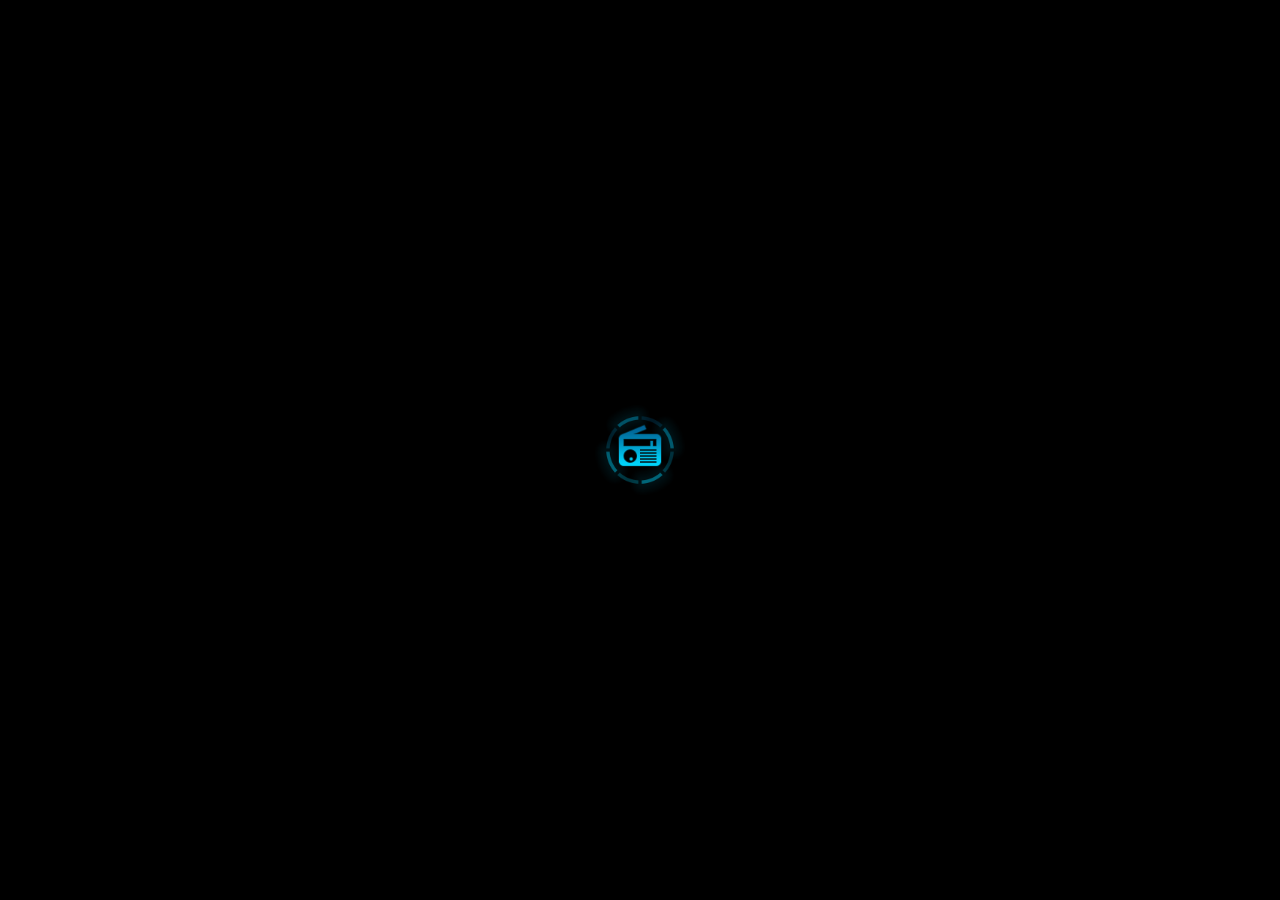
<file: app/src/main/assets/radio.html>
﻿<!DOCTYPE html>
<html lang="en-US-x-Hixie">

<head>
    <title>Internet Radio</title>
    <link rel="shortcut icon" href="radio/img/favicon.ico" />
    <!-- link rel="shortcut icon" href="css/ww_icon.ico" /-->
    <!--link rel="apple-touch-icon-precomposed" href="img/iww_icon.png"/-->
    <!--meta content="text/html; charset=utf-8" http-equiv="Content-Type" /-->

    <!-- Run in full-screen mode. -->
    <!--meta name="apple-mobile-web-app-capable" content="yes"-->
    <!-- Make the status bar black with white text. -->
    <!--meta name="apple-mobile-web-app-status-bar-style" content="black"-->
    <!-- Disable phone number detection. -->
    <!--meta name="format-detection" content="telephone=no"-->
    <!--meta http-equiv="Cache-Control" content="max-age=3600, must-revalidate" /-->
    <!-- Set viewport. -->
    <!-- <meta name="viewport" content="user-scalable=no, width=device-width" /> -->
    <meta name="viewport"
        content="width=device-width, user-scalable=no, minimum-scale=1.0, maximum-scale=1.0, target-densitydpi=device-dpi">
    <!-- http://www.fontsquirrel.com/fontface/generator >
        <link rel="stylesheet" type="text/css" href="fonts/stylesheet.min.css" 		media="screen" /-->
    <style>
        html,
        body {
            background: black;
        }

        .overlay {
            position: fixed;
            width: 100%;
            height: 100%;
            pointer-events: none;
            background: center center url(radio/img/iIcon.png) no-repeat;
            background-size: auto 90px;
            background-color: rgba(0, 0, 0, 1);
        }
    </style>
    <link rel="stylesheet" type="text/css" href="fonts/stylesheet.css" />
    <link rel="stylesheet" href="radio/css/radio.min.css">
    <!-- public libraries -->
    <script src="libs/jquery-2.1.4.min.js"></script>
    <script src="libs/howler.core.min.js"></script>

    <script src="js/interface.min.js"></script>
    <script src="js/utils.min.js"></script>
    <script src="radio/js/radio.min.js"></script>

</head>

<body>
    <div class="bg"></div>
    <div id="win" class="cs_content_container" onclick="onClickSwap(event)">
        <div id="fm_list" class="station-container"></div>
        <div id="content" class="box"></div>
    </div>
    <div class="overlay"></div>

</body>

</html>
</file>
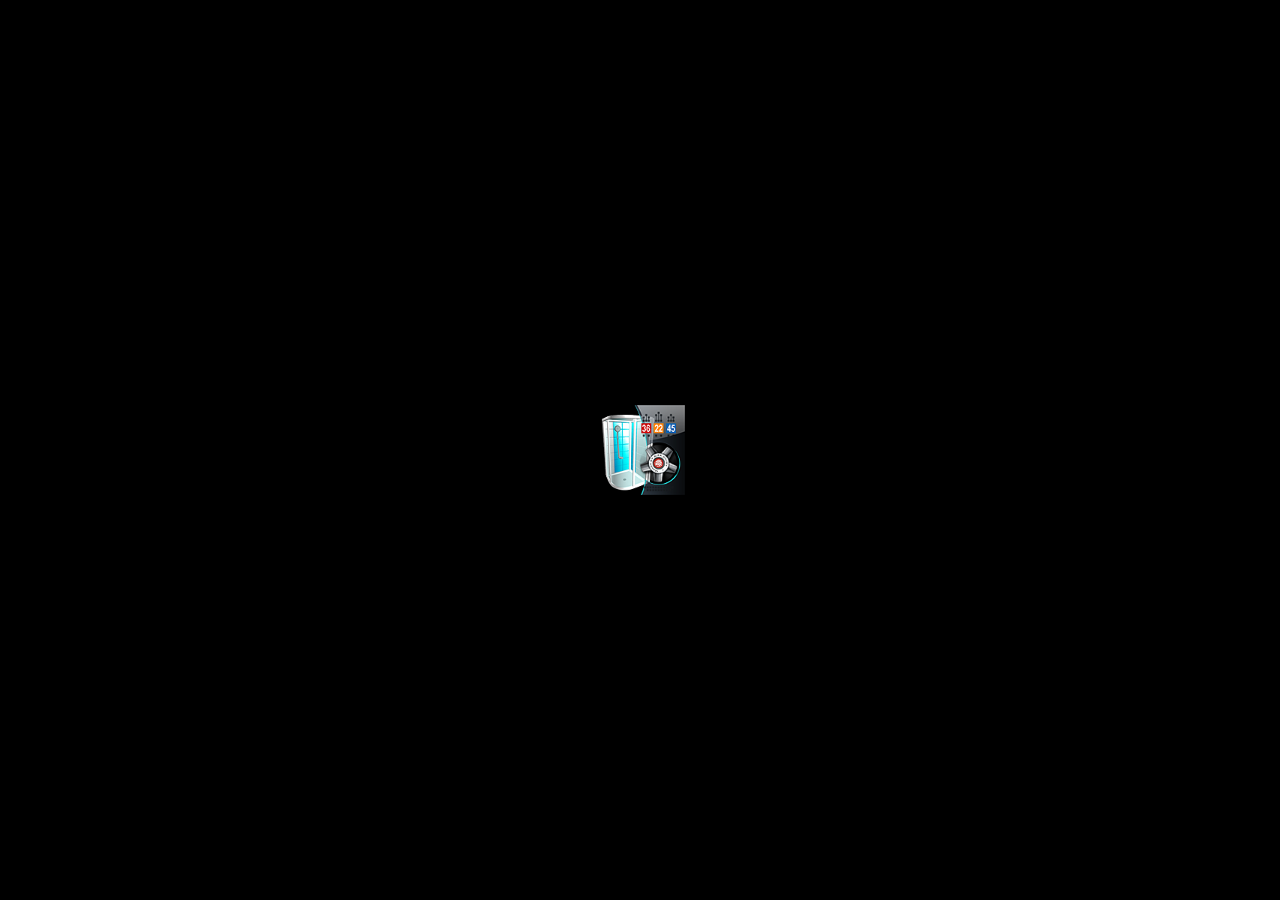
<file: app/src/main/assets/smarthome.html>
﻿<!DOCTYPE HTML>
<html lang="en-US-x-Hixie">

<head>
    <title>Smart Home • All Controls</title>
    <link rel="shortcut icon" href="smarthome/img/favicon_sm.ico" />

    <meta http-equiv="Content-Type" content="text/html; charset=utf-8" >
    <meta http-equiv="X-UA-Compatible" content="IE=edge" />
    <!-- Run in full-screen mode. -->
    <meta name="apple-mobile-web-app-capable" content="yes" />
    <!-- Make the status bar black with white text. -->
    <meta name="apple-mobile-web-app-status-bar-style" content="black" />
    <!-- Disable phone number detection. -->
    <meta name="format-detection" content="telephone=no" />
    <!-- Set viewport. -->
    <meta name="viewport" content="width=device-width, initial-scale=1, user-scalable=no" />
    <link rel="stylesheet" type="text/css" href="fonts/stylesheet.css" />
    <style>
        body {
            font-family: 'Open Sans Condensed', sans-serif;
            padding: 0;
            margin: 0;
            border: 0;
            vertical-align: baseline;
            border: none;
            background: black;
            -webkit-tap-highlight-color: rgba(0, 0, 0, 0);
            -moz-user-select: none;
            -khtml-user-select: none;
        }

        * {
            box-sizing: border-box;
            -moz-box-sizing: border-box;
            /*Firefox 1-3*/
            -webkit-box-sizing: border-box;
            /* Safari */
        }

        .content_container {
            position: absolute;
            top: 0px;
            float: left;
            width: 100%;
            height: 100%;
            padding: 25px 0 85px 0;
            text-align: center;
            overflow: hidden;
            background: black;
        }

        .content_title {
            width: 100%;
            /* height: 20px; */
            letter-spacing: 10px;
            padding-bottom: 20px;
            color: #73b8e5;
            text-transform: uppercase;
            font-size: 18px;
        }

        .panels_content {
            position: relative;
            float: none;
            display: inline-block;
            width: 422px;
            height: 100%;
            border: none;
            background: black;
            background-color: black;
            padding-bottom: 20px;
        }

        .overlay {
            position: fixed;
            width: 100%;
            height: 100%;
            pointer-events: none;
            background: center center url(smarthome/img/iIcon.png) no-repeat;
            background-size: auto 90px;
            background-color: rgba(0, 0, 0, 1);
        }
    </style>
    <!-- public libraries -->
    <script type="text/javascript" src="libs/jquery-2.1.4.min.js"></script>
    <script>
        window.onload = function () {
            "use strict";
            window.setTimeout(function () {
                $(".overlay").fadeOut("slow");
            }, 2500);
        };
    </script>
</head>

<body>
    <div class="content_container">
        <div class="content_title">• Smart Home Statistic and Control •</div>
        <iframe class="panels_content" src="smarthome/main_wr.html"></iframe>
        <!-- <iframe class="panels_content" src="smarthome/statistic.html"></iframe> -->
        <iframe class="panels_content" src="smarthome/main_sh.html"></iframe>
    </div>
    <div class="overlay"></div>

</body>

</html>
</file>
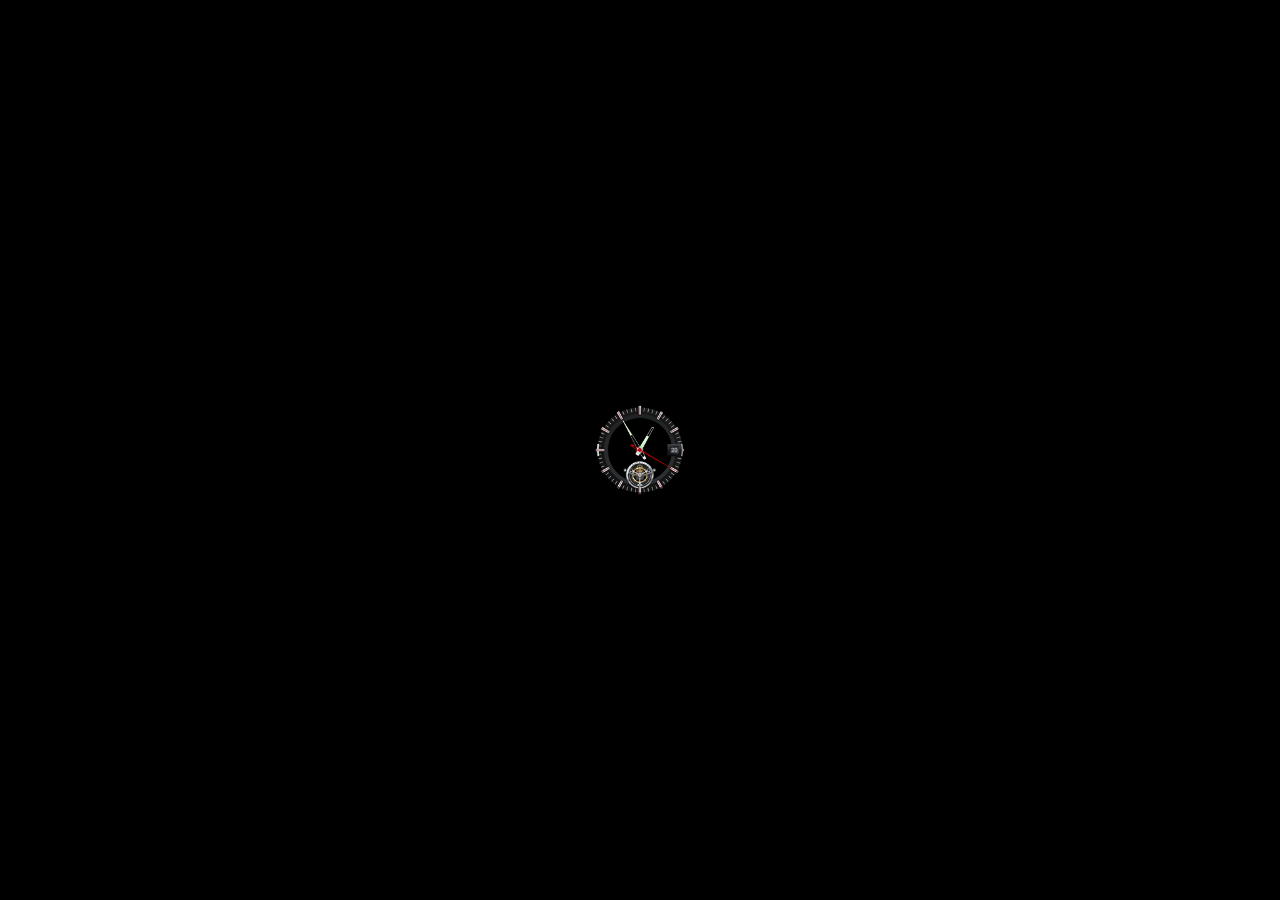
<file: app/src/main/assets/timer.html>
﻿<!DOCTYPE html>
<html lang="en-US-x-Hixie">

<head>
    <title>Timer</title>
    <link rel="shortcut icon" href="timer/img/favicon.ico" >

    <meta content="text/html; charset=utf-8" http-equiv="Content-Type" >

    <meta name="viewport" content="width=device-width, user-scalable=no, minimum-scale=1.0, maximum-scale=1.0" >
    <meta name="apple-mobile-web-app-capable" content="yes" >
    <meta name="apple-mobile-web-app-status-bar-style" content="black-translucent" >
    <meta name="format-detection" content="telephone=no" >

    <!-- force webkit on 360 -->
    <meta name="renderer" content="webkit" >
    <meta name="force-rendering" content="webkit" >
    <!-- force edge on IE -->
    <meta http-equiv="X-UA-Compatible" content="IE=edge,chrome=1" >
    <meta name="msapplication-tap-highlight" content="no">
    <style>
        html, body { background: black; }
        .overlay {
            position: fixed;
            width: 100%;
            height: 100%;
            pointer-events: none;
            background: center center url(timer/img/iIcon.png) no-repeat;
            background-size: auto 90px;
            background-color: rgba(0, 0, 0, 1);
        }
    </style>     
    <!-- <link href="https://fonts.googleapis.com/css?family=Open+Sans+Condensed:300&display=swap" rel="stylesheet" > -->
    <link rel="stylesheet" type="text/css" href="fonts/stylesheet.css" />
    <link rel="stylesheet" href="timer/css/timer.min.css" >
    <!-- Libs ********************************************* -->
    <script src="libs/jquery-2.1.4.min.js"></script>
    <script src="js/interface.min.js"></script>
    <script src="js/utils.min.js"></script>
    <script src="timer/js/timer.min.js"></script>
    <!-- <script type="text/javascript" src="timer/js/main.js"></script> -->

</head>

<body>
    <div class="bg"></div>
    <div id="win" class="cs_content_container" onclick="onClickSwap(event)">
        <div id="left-box" class="box">
            <div id="analog" class="cs_content">
                <div id="cur_month_gear" class="cs_month_gear"></div>
                <div class="mask"></div>

                <div class="gear"></div>
                <div id="tourbillon" class="tourbillon">
                    <div class="bronze_gear"></div>
                    <div class="anker_gear"></div>
                    <div class="anker"></div>
                    <div class="pendulum"></div>
                    <div class="spring"></div>
                    <div class="tourbillon_pillar"></div>
                </div>

                <div class="cs_widget">
                    <div id="hour" class="cs_arrows">
                        <div id="arrow_hour" class="cs_arrow_hour run-animation"></div>
                    </div>
                    <div id="min" class="cs_arrows">
                        <div id="arrow_min" class="cs_arrow_min run-animation"></div>
                    </div>
                    <div id="sec" class="cs_arrows">
                        <div id="arrow_sec" class="cs_arrow_sec run-animation"></div>
                    </div>
                </div>

            </div>
            <div id="time" class="time"></div>
        </div>
    </div>
    <div class="overlay"></div>

</body>

</html>
</file>
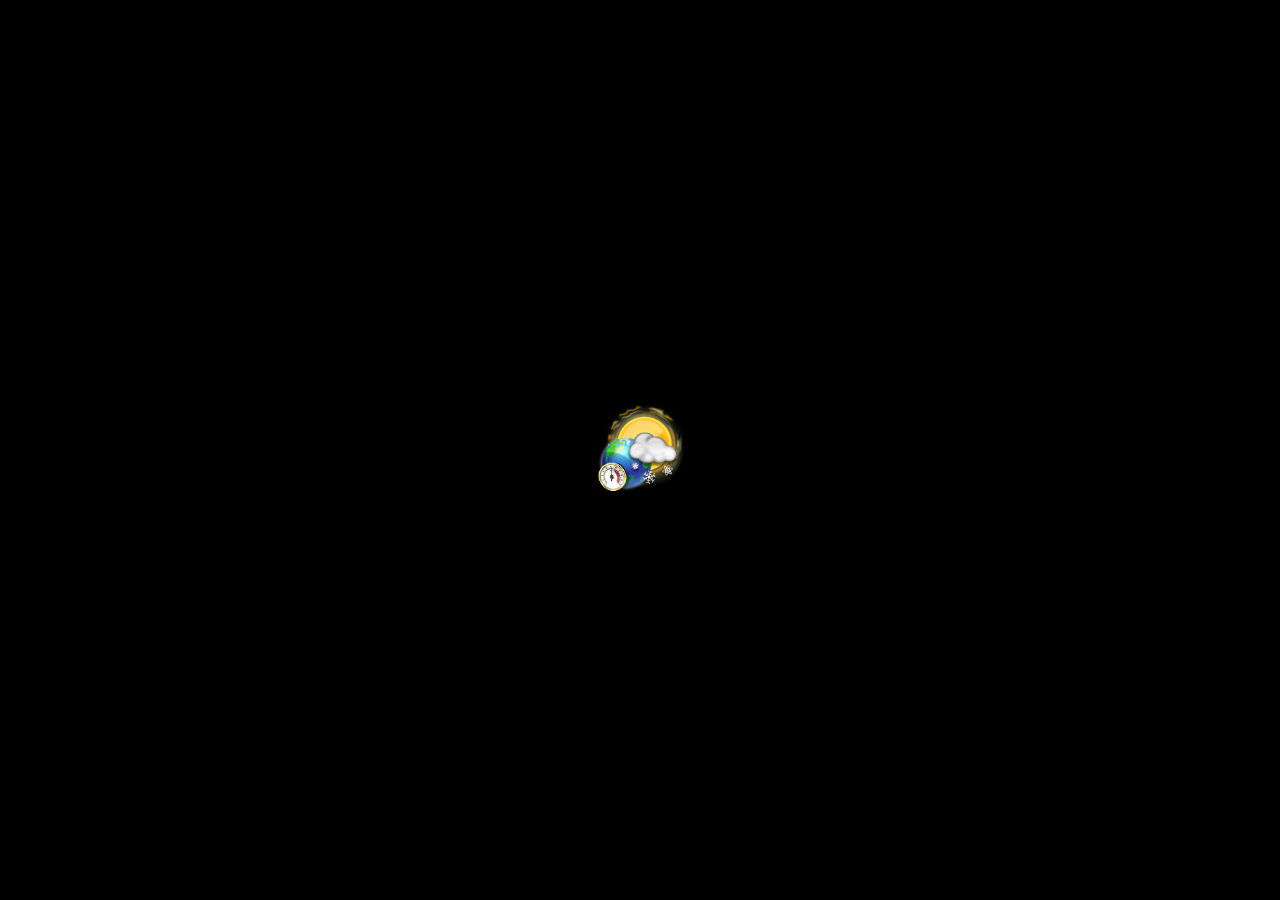
<file: app/src/main/assets/weather.html>
<!DOCTYPE html>
<html>

<head>
    <title>Weather</title>
    <link rel="shortcut icon" href="weather/img/favicon.ico" >

    <meta content="text/html; charset=utf-8" http-equiv="Content-Type" >

    <meta name="viewport" content="width=device-width, user-scalable=no, minimum-scale=1.0, maximum-scale=1.0" >
    <meta name="apple-mobile-web-app-capable" content="yes" >
    <meta name="apple-mobile-web-app-status-bar-style" content="black-translucent" >
    <meta name="format-detection" content="telephone=no" >

    <!-- force webkit on 360 -->
    <meta name="renderer" content="webkit" >
    <meta name="force-rendering" content="webkit" >
    <!-- force edge on IE -->
    <meta http-equiv="X-UA-Compatible" content="IE=edge,chrome=1" >
    <meta name="msapplication-tap-highlight" content="no">

    <style>
        html, body { background: black; }
        .overlay {
            position: fixed;
            width: 100%;
            height: 100%;
            pointer-events: none;
            background: center center url(weather/img/iIcon.png) no-repeat;
            background-size: auto 90px;
            background-color: rgba(0, 0, 0, 1);
        }
    </style>
    <!-- <link href="https://fonts.googleapis.com/css?family=Open+Sans+Condensed:300&display=swap" rel="stylesheet" > -->
    <link rel="stylesheet" type="text/css" href="fonts/stylesheet.css" />
    <link rel="stylesheet" href="weather/css/weather.min.css" >

    <!-- Libs ********************************************* -->
    <script src="libs/jquery-2.1.4.min.js"></script>
	<script src="js/interface.min.js"></script>
    <script src="js/utils.min.js"></script>
    <script src="weather/js/weather.min.js"></script>

</head>

<body>
    <iframe id="web_srv" class="frame_esp_controls"></iframe>
    <div id="content"></div>
    <div class="overlay"></div>
</body>

</html>
</file>
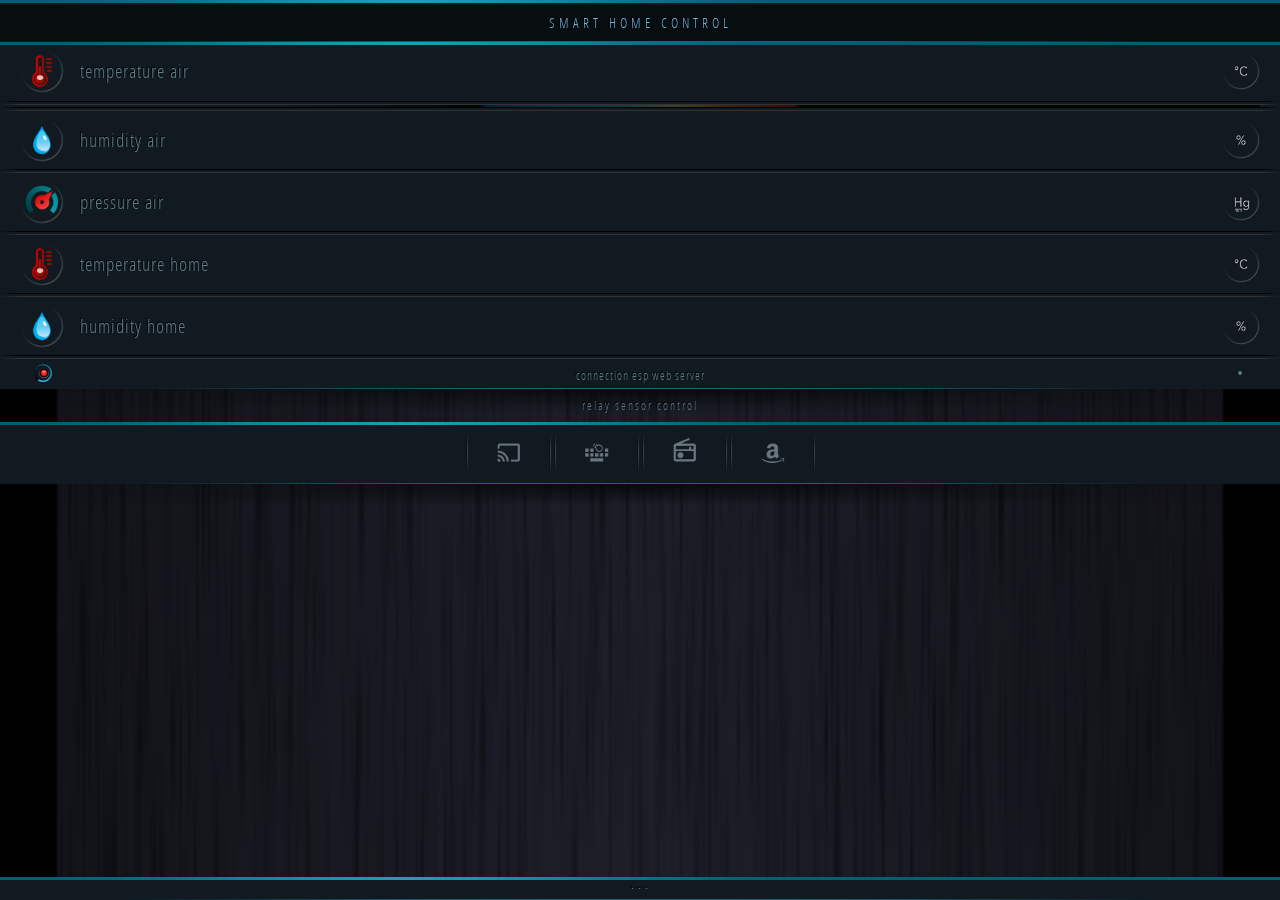
<file: app/src/main/assets/smarthome/main_sh.html>
﻿<!DOCTYPE HTML>
<html lang="en-US-x-Hixie">

<head>
	<title>Smart Home Control</title>
	<link rel="shortcut icon" href="img/favicon_sm.ico" >

	<meta http-equiv="Content-Type" content="text/html; charset=utf-8" >
	<meta http-equiv="X-UA-Compatible" content="IE=edge" >
	<!-- Run in full-screen mode. -->
	<meta name="apple-mobile-web-app-capable" content="yes" >
	<!-- Make the status bar black with white text. -->
	<meta name="apple-mobile-web-app-status-bar-style" content="black" >
	<!-- Disable phone number detection. -->
	<meta name="format-detection" content="telephone=no" >
	<!-- Set viewport. -->
	<meta name="viewport" content="width=device-width, initial-scale=.70, user-scalable=no" >
	<!-- <link href="https://fonts.googleapis.com/css?family=Roboto+Condensed:300,400&display=swap&subset=cyrillic"
		rel="stylesheet"> -->
	<link rel="stylesheet" type="text/css" href="../fonts/stylesheet.css" />
	<style>
		html,
		body {
			background: black;
		}
	</style>

	<link href="css/smarthome.min.css" rel="stylesheet" type="text/css">
	<script type="text/javascript" src="../libs/jquery-2.1.4.min.js"></script>
	<script type="text/javascript" src="js/utils.min.js"></script>
	<script type="text/javascript" src="js/main_sh.min.js"></script>
</head>

<body>
	<div id="win" class="content css-opacity">
		<div class="panels">
			<!--  top panel -->
			<div class="panel_esp">
				<div class="ds_box caption">
					<div class="title_location">smart home control</div>
				</div>

				<div id="displays" class="cs_container"></div>
				<div class="box">
					<div class="cs_label cs_shadow">relay sensor control</div>
				</div>
				<div class="ds_box">
					<div class="ds" onClick="clickControlESP(event)">
						<button id="r1" class="cs_btn_ui s_chromecast" value="relay1"></button>
						<button id="r2" class="cs_btn_ui s_key_light" value="relay2"></button>
						<button id="r3" class="cs_btn_ui s_power_audio" value="relay3"></button>
						<button id="r4" class="cs_btn_ui s_amazon" value="relay4"></button>
					</div>
				</div>
				<div class="cs_label cs_shadow"></div>
				<iframe id="web_srv" class="frame_esp_controls" style="background: #000;"></iframe>
			</div>

			<!-- bottom panel -->
			<div class="service_container">
				<div id="chipESP" class="cs_container"></div>

			</div>
			<div class="ds_box copyright">• • •</div>
		</div>

	</div>
</body>

</html>
</file>
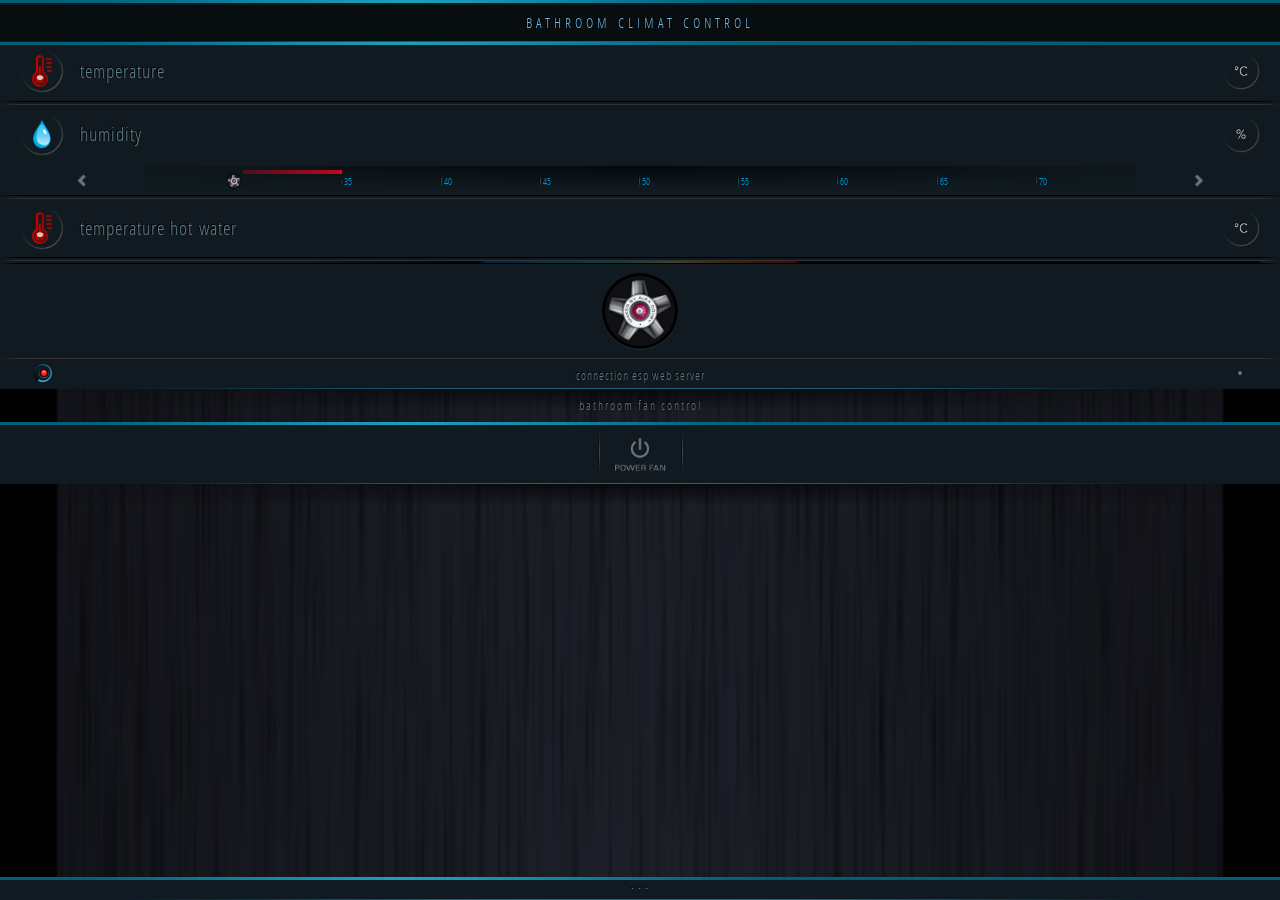
<file: app/src/main/assets/smarthome/main_wr.html>
﻿<!DOCTYPE HTML>
<html lang="en-US-x-Hixie">

<head>
	<title>WR Smart Control</title>
	<link rel="shortcut icon" href="img/favicon.ico" >

	<meta http-equiv="Content-Type" content="text/html; charset=utf-8" >
	<meta http-equiv="X-UA-Compatible" content="IE=edge" >
	<!-- Run in full-screen mode. -->
	<meta name="apple-mobile-web-app-capable" content="yes" >
	<!-- Make the status bar black with white text. -->
	<meta name="apple-mobile-web-app-status-bar-style" content="black" >
	<!-- Disable phone number detection. -->
	<meta name="format-detection" content="telephone=no" >
	<!-- Set viewport. -->

	<meta name="viewport" content="width=device-width, initial-scale=.70, user-scalable=no" >
	<style>
		html,
		body {
			background: black;
		}
	</style>
	<!-- <link href="https://fonts.googleapis.com/css?family=Roboto+Condensed:300,400&display=swap&subset=cyrillic"
		rel="stylesheet"> -->
	<link rel="stylesheet" type="text/css" href="../fonts/stylesheet.css" />	
	<link href="css/smarthome.min.css" rel="stylesheet" type="text/css">
	<script type="text/javascript" src="../libs/jquery-2.1.4.min.js"></script>
	<script type="text/javascript" src="js/utils.min.js"></script>
	<script type="text/javascript" src="js/main_wr.min.js"></script>
</head>

<body>
	<div id="win" class="content css-opacity">


		<div class="panels">
			<!--  top panel -->
			<div class="panel_esp">
				<div class="ds_box caption">
					<div class="title_location">bathroom climat control</div>
				</div>
				<div id="displays" class="cs_container"></div>
				<div class="cs_label cs_shadow">bathroom fan control</div>

				<div class="ds_box">
					<div class="ds" onClick="clickControlESP(event)">
						<button id="btn_power_fan" class="cs_btn_ui s_power" value="fan"></button>
					</div>
				</div>
				<div class="cs_label cs_shadow"></div>
				<iframe id="web_srv" class="frame_esp_controls"></iframe>
			</div>

			<!-- bottom panel -->
			<div class="service_container">
				<div id="chipESP" class="cs_container"></div>
			</div>
			<div class="ds_box copyright">• • •</div>
		</div>
	</div>
	<div class="cs_error" onClick="clickClearError(event);"></div>
	</div>
</body>

</html>
</file>
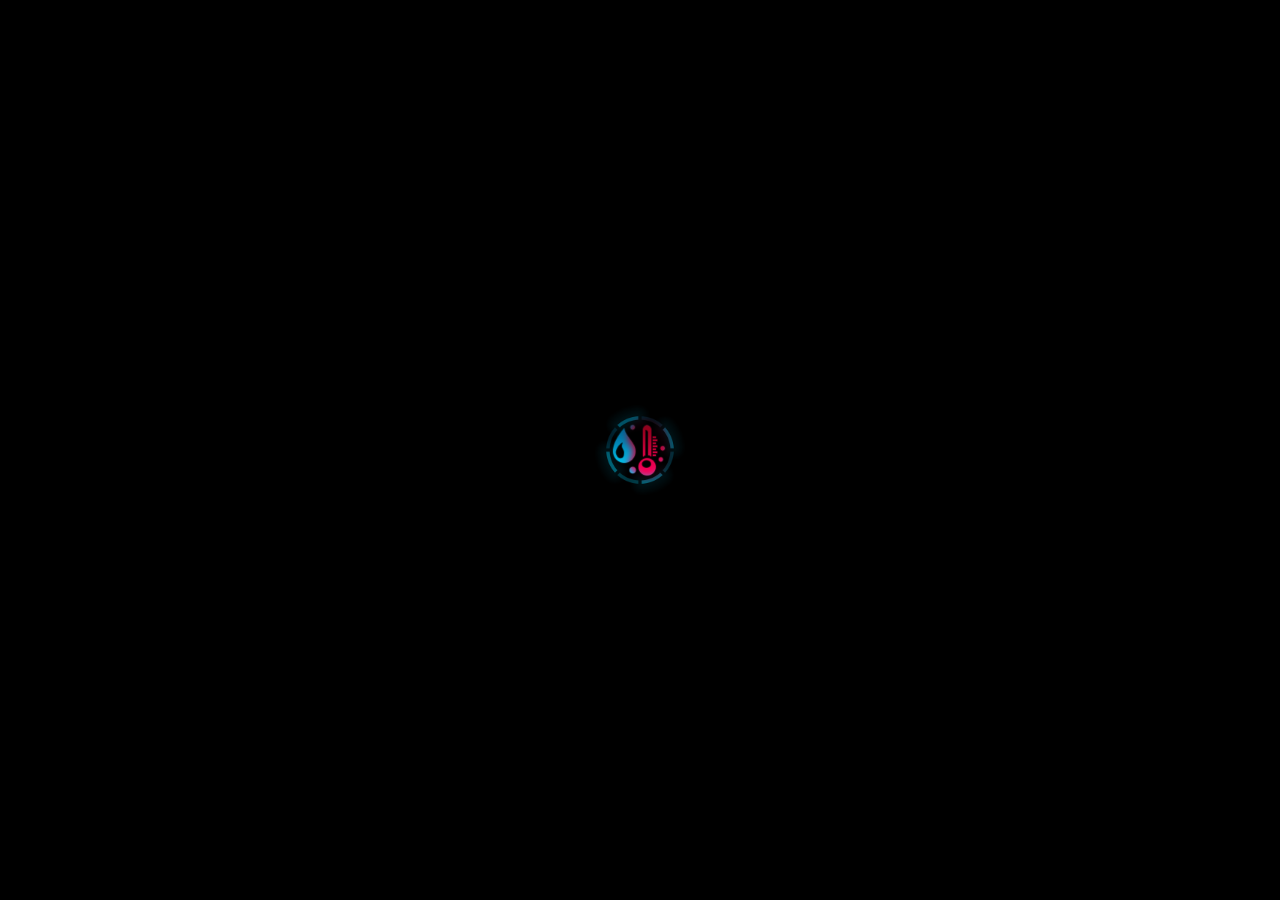
<file: app/src/main/assets/smarthome/statistic.html>
﻿<!DOCTYPE HTML>
<html lang="en-US-x-Hixie">

<head>
	<title>WR Statistic</title>
	<link rel="shortcut icon" href="img/favicon_hw.ico">

	<meta http-equiv="Content-Type" content="text/html; charset=utf-8">
	<meta http-equiv="X-UA-Compatible" content="IE=edge">
	<!-- Run in full-screen mode. -->
	<meta name="apple-mobile-web-app-capable" content="yes">
	<!-- Make the status bar black with white text. -->
	<meta name="apple-mobile-web-app-status-bar-style" content="black">
	<!-- Disable phone number detection. -->
	<meta name="format-detection" content="telephone=no">
	<!-- Set viewport. -->

	<meta name="viewport" content="width=device-width, initial-scale=1, user-scalable=no">
	<!-- <meta name="viewport" content="width=device-width, initial-scale=1, user-scalable=no" > -->
	<style>
		html,
		body {
			background: black;
		}
        .overlay {
			position: fixed;
			top: 0;
            width: 100%;
            height: 100%;
            pointer-events: none;
            background: center center url(img/ic_stats.png) no-repeat;
            background-size: auto 90px;
            background-color: rgba(0, 0, 0, 1);
            -webkit-animation-duration: 2s;animation-duration: 2s;
            -webkit-animation-fill-mode: both;animation-fill-mode: both;
        }
        
         @-webkit-keyframes fadeOut {
            0% {opacity: 1;}
            100% {opacity: 0;}
         }
         
         @keyframes fadeOut {
            0% {opacity: 1;}
            100% {opacity: 0;}
         }
         
         .fadeOut {
            -webkit-animation-name: fadeOut;
            animation-name: fadeOut;
         }
	</style>

	<!-- <link href="https://fonts.googleapis.com/css?family=Roboto+Condensed:300,400&display=swap&subset=cyrillic"
		rel="stylesheet"> -->
	<link rel="stylesheet" type="text/css" href="../fonts/stylesheet.css" />
	<link href="css/smarthome.min.css" rel="stylesheet" type="text/css">
	<link href="css/statistic.min.css" rel="stylesheet" type="text/css">
	<script type="text/javascript" src="../libs/jquery-2.1.4.min.js"></script>
	<script type="text/javascript" src="../libs/moment.min.js"></script>

	<!--script type="text/javascript" src="libs/iscroll5.min.js"></script-->


	<script type="text/javascript" src="js/statistic.min.js"></script>
	<!-- <script type="text/javascript" src="js_statistic/cloud.js"></script>
	<script type="text/javascript" src="js_statistic/main.js"></script> -->
	<!--script type="text/javascript" src="js/crossdomain.js"></script>
	<script type="text/javascript" src="js_wr/constants.js"></script-->
</head>

<body>
	<div id="win" class="content">
		<div class="panels stat">
			<div class="panel_esp">
				<div class="ds_box caption">
					<div class="title_location">last day hot water statistics</div>
				</div>
				<div class="ds_box stats_container">
					<div id="stats" class="ds_box stats">
						<div class="ds stats">
							<div class="header_stats"></div>
						</div>
						<div class="ds stats">
							<div class="cs_label_stats">&#8226;</div>
						</div>
						<div class="ds stats">
							<div class="cs_label_stats">&#8226;</div>
						</div>
						<div class="ds stats">
							<div class="cs_label_stats">&#8226;</div>
						</div>
					</div>
				</div>
			</div>
			<div class="service_container">
				<div id="statistic_cool_water" class="ds graph"></div>
				<div class="cs_graph_date"></div>

				<div id="interval_val" class="cs_label">
					set interval statistic value
				</div>
			</div>
			<div class="ds_box copyright">&#169; 2020 JENERAL SAMOPAL COMPANY</div>
		</div>
	</div>
	<div class="overlay"></div>
</body>

</html>
</file>
<file: app/src/main/assets/fonts/stylesheet.css>
/*! Generated by Font Squirrel (https://www.fontsquirrel.com) on November 1, 2020 */

@font-face {
    font-family: 'open_sanscondensed_light';
    src: url('opensans-condlight-webfont.woff2') format('woff2'),
         url('opensans-condlight-webfont.woff') format('woff');
    font-weight: normal;
    font-style: normal;

}
</file>
<file: app/src/main/assets/radio/css/radio.min.css>
html,body,div,span,applet,object,iframe,h1,h2,h3,h4,h5,h6,p,blockquote,pre,a,abbr,acronym,address,big,cite,code,del,dfn,em,img,ins,kbd,q,s,samp,small,strike,strong,sub,sup,tt,var,b,u,i,center,dl,dt,dd,ol,ul,li,fieldset,form,label,legend,table,caption,tbody,tfoot,thead,tr,th,td,article,aside,canvas,details,embed,figure,figcaption,footer,header,hgroup,menu,nav,output,ruby,section,summary,time,mark,audio,video{margin:0;padding:0;border:0;font-size:100%;vertical-align:baseline;-webkit-tap-highlight-color:rgba(0,0,0,0)}article,aside,details,figcaption,figure,footer,header,hgroup,menu,nav,section{display:block}body{line-height:1.2;background:0;font-family:sans-serif;background-color:none;color:#000}ol,ul{list-style:none}blockquote,q{quotes:none}blockquote:before,blockquote:after,q:before,q:after{content:"";content:none}table{border-collapse:collapse;border-spacing:0}.clearfix:after{content:".";display:block;clear:both;visibility:hidden;line-height:0;height:0}.clearfix{display:inline-block}html[xmlns] .clearfix{display:block}* html .clearfix{height:1%}table{border-collapse:collapse;border-spacing:0}button,input,select{font-family:serif;border:0;vertical-align:middle;font-size:16px;text-decoration:none;text-transform:uppercase;color:#fff;background:0;cursor:pointer}li,button{pointer-events:auto}button::-moz-focus-inner,input[type="button"]::-moz-focus-inner{border:0;outline:0}button:focus{outline:0}html{overflow:hidden;background:black}body{font-family:"open_sanscondensed_light",sans-serif;column-span:none;-webkit-column-span:all;-moz-column-span:all;-ms-column-span:all;-o-column-span:all}*{-moz-box-sizing:border-box;-webkit-box-sizing:border-box;box-sizing:border-box}div{-moz-user-select:none;-khtml-user-select:none}input,select,button{vertical-align:middle;color:#717a7f}.shadow{box-shadow:0 0 15px rgba(0,0,0,0.75);-webkit-box-shadow:0 0 15px rgba(0,0,0,0.75)}.hide{display:none}.cs_list_json{position:absolute;float:left;left:10px;top:10px;right:30px;bottom:50px;color:#eee;font-size:12px;overflow-x:hidden;text-align:left;white-space:pre;font-family:monospace;overflow-y:hidden;pointer-events:none}.overlay{position:fixed;width:100%;height:100%;pointer-events:none;background-color:rgba(0,0,0,1)}.bg{position:absolute;float:left;width:100%;height:100%;background-image:url(../img/bg.png);background-position:center center;background-repeat:no-repeat;background-color:transparent;background-size:1280px auto;-webkit-transition-property:background-position;-webkit-transition-duration:5s;-webkit-transition-delay:2.5s;transition-property:background-position;transition-duration:5s;transition-delay:2.5s}.cs_content_container{position:absolute;float:left;width:100%;height:100%;max-width:1180px;max-height:640px;top:50%;left:50%;text-align:center;-webkit-transform:translate(-50%,-50%);-moz-transform:translate(-50%,-50%);-ms-transform:translate(-50%,-50%);transform:translate(-50%,-50%);overflow:hidden;cursor:pointer}.station-container{position:absolute;bottom:160px;right:50px;width:100%;height:40px;overflow:hidden}ul{position:absolute;float:left;left:-30px;width:auto;height:100%;color:#b0bec5;overflow:hidden;word-wrap:break-word;transition:2s all;-webkit-transition:2s all;-moz-transition:2s all;-ms-transition:2s all;-o-transition:2s all}li{width:120px;word-wrap:break-word;padding-top:5px;display:inline-block;text-align:center;text-shadow:-1px -1px 0 #000;text-transform:uppercase;text-overflow:ellipsis;border-right:2px solid #000;-moz-border-image:url(../img/btn_stroke.png) 2;-webkit-border-image:url(../img/btn_stroke.png) 2;-o-border-image:url(../img/btn_stroke.png) 2;border-image:url(../img/btn_stroke.png) 2;transition:2s all;-webkit-transition:2s all;-moz-transition:2s all;-ms-transition:2s all;-o-transition:2s all}li.select{padding-top:0;width:240px;font-size:180%;color:#fff;background-color:#903}.grid-info{position:absolute;left:50%;top:50%;width:1280px;height:400px;border:dotted thin #fc0;-ms-transform:translate(-50%,-50%);-moz-transform:translate(-50%,-50%);-webkit-transform:translate(-50%,-50%);transform:translate(-50%,-50%)}.box{position:absolute;top:0;float:left;width:100%;height:100%}.cs_content{position:absolute;float:left;top:50%;left:50%;width:640px;height:640px;overflow:hidden;transition:2s all;-webkit-transition:2s all;-moz-transition:2s all;-ms-transition:2s all;-o-transition:2s all;z-index:1000}.display{position:absolute;float:left;top:50%;left:50%;width:740px;height:320px;height:auto;text-align:center;font-size:270px;color:#a5ffff;transition:2s all;-webkit-transition:2s all;-moz-transition:2s all;-ms-transition:2s all;-o-transition:2s all;text-shadow:4px 4px 6px rgba(0,0,0,1),0 0 25px #a15353;overflow:hidden}.display span{font-size:75%}.fm{margin-top:-50px;background-position:610px 55px;background-repeat:no-repeat;background-image:url(../img/ic_fm.png);background-size:auto 80px;transition:2s color;-webkit-transition:2s color;-moz-transition:2s color;-ms-transition:2s color;-o-transition:2s color}.time_desc{font-size:36px;display:block;width:100%;height:auto;text-align:center;text-transform:uppercase;color:#b0bec5;text-shadow:2px 0 1px #000,-2px 0 1px #000}.litle{padding-top:0;padding-bottom:10px;margin-top:-15px;transition:2s all;-webkit-transition:2s all;-moz-transition:2s all;-ms-transition:2s all;-o-transition:2s all}.time_desc.dig{color:#84ffff}.pos_box{position:absolute;top:160px;left:580px;right:40px;bottom:100px;transition:1s all;-webkit-transition:1s all;-moz-transition:1s all;-ms-transition:1s all;-o-transition:1s all}.prev{position:absolute;float:left;top:15%;left:50%;width:70px;height:70px;margin-top:-35px;margin-left:-35px;border-radius:50%;-webkit-border-radius:50%;-moz-border-radius:50%;-ms-border-radius:50%;-o-border-radius:50%;background-position:center center;background-image:url(../img/btn_prev.png);background-repeat:no-repeat;background-size:auto 100%;transition:.5s all;-webkit-transition:.5s all;-moz-transition:.5s all;-ms-transition:.5s all;-o-transition:.5s all}.prev_btn{position:absolute;float:left;top:80%;left:92%;width:90px;height:90px;margin-top:-45px;margin-left:-45px;border-radius:50%;-webkit-border-radius:50%;-moz-border-radius:50%;-ms-border-radius:50%;-o-border-radius:50%;background-position:center center;background-image:url(../img/btn_prev.png);background-repeat:no-repeat;background-size:auto 100%;transition:.5s all;-webkit-transition:.5s all;-moz-transition:.5s all;-ms-transition:.5s all;-o-transition:.5s all}.prev_btn:active,.prev:active{background-image:url(../img/btn_prev_select.png)}.mute_btn{position:absolute;float:left;top:50%;left:0;width:80px;height:80px;margin-top:-40px;border-radius:50%;background-position:0 0;background-image:url(../img/wave.gif);background-repeat:no-repeat;background-size:auto 100%;overflow:hidden;-webkit-border-radius:50%;-moz-border-radius:50%;-ms-border-radius:50%;-o-border-radius:50%;animation:sound .4s linear infinite forwards;-webkit-animation:sound .4s linear infinite forwards}@keyframes sound{0{background-position:0 0}25%{background-position:0 0}26%{background-position:-80px 0}50%{background-position:-80px 0}51%{background-position:-160px 0}75%{background-position:-160px 0}76%{background-position:-240px 0}100%{background-position:-240px 0}}@-webkit-keyframes sound{1%{background-position:0 0}25%{background-position:0 0}26%{background-position:-80px 0}50%{background-position:-80px 0}51%{background-position:-160px 0}75%{background-position:-160px 0}76%{background-position:-240px 0}100%{background-position:-240px 0}}.mute_btn.select{background-size:80px 80px;background-color:rgba(0,0,0,0.5);background-position:0 0;background-image:url(../img/iIcon.png);animation:none;-webkit-animation:none}.favorites{position:absolute;width:100%;height:60px;bottom:0;text-align:center;padding-top:15px;background-position:center top;background-repeat:repeat-x;background-image:url(../img/perfo.png);background-size:auto 10px}.fav_btn{position:absolute;width:60px;height:60px;margin-top:-30px;float:left;top:50%;left:620px;background-position:center center;background-image:url(../img/btn_fav.png);background-repeat:no-repeat;background-size:auto 100%;transition:.5s all;-webkit-transition:.5s all;-moz-transition:.5s all;-ms-transition:.5s all;-o-transition:.5s all}.fav_btn:active{opacity:1}.fav_st{position:relative;float:none;display:inline-block;width:110px;overflow:hidden;padding-top:5px;display:inline-block;text-align:center;text-transform:uppercase;text-overflow:ellipsis;white-space:nowrap;border-right:2px solid #000;-moz-border-image:url(../img/btn_stroke.png) 2;-webkit-border-image:url(../img/btn_stroke.png) 2;-o-border-image:url(../img/btn_stroke.png) 2;border-image:url(../img/btn_stroke.png) 2;transition:.5s all;-webkit-transition:.5s all;-moz-transition:.5s all;-ms-transition:.5s all;-o-transition:.5s all;font-family:"open_sanscondensed_light",sans-serif;font-size:18px;color:#84ffff}.fav_st:active{color:#fff;background-color:#302}.fav_st.label{color:#b0bec5;border-image:none;text-align:right;width:90px}#json-cmd{margin-top:30px;position:fixed}.cs_widget{position:absolute;float:left;overflow:hidden;width:100%;height:100%;margin:0 auto;background:center center url(../img/widget.png) no-repeat;background-size:auto 100%}.shadow{position:absolute;float:left;overflow:hidden;width:100%;height:100%;margin:0 auto;background:center center url(../img/shadow.png) no-repeat;background-size:auto 100%}.regulator{position:absolute;float:left;left:50%;top:50%;margin-top:-200px;margin-left:-200px;width:400px;height:400px;background-position:center 20px;background-repeat:no-repeat;background-image:url(../img/regulator.png);background-size:80px auto;border-radius:50%;transition:2s all;-webkit-transition:2s all;-moz-transition:2s all;-ms-transition:2s all;-o-transition:2s all}.cur_marker{position:absolute;width:100%;height:100%;background-position:center center;background-repeat:no-repeat;background-image:url(../img/marker.png);background-size:100% auto;border-radius:50%;transition:2s all;-webkit-transition:2s all;-moz-transition:2s all;-ms-transition:2s all;-o-transition:2s all}.cs_btn_set{position:absolute;float:left;width:100px;height:50px;bottom:0;left:50%;margin-left:-50px;cursor:pointer}.box_center{position:absolute;width:100%;height:100%;max-height:220px;top:50%;transform:translate(0,-50%);-webkit-transform:translate(0,-50%);-moz-transform:translate(0,-50%)}.gear_big{position:absolute;float:left;width:200px;height:200px;left:65%;top:55%;margin-top:-100px;border-radius:50%;background:center center url("../img/gear_big.png") no-repeat;background-size:auto 100%;-webkit-border-radius:50%;-moz-border-radius:50%;-ms-border-radius:50%;-o-border-radius:50%;transition:2s all;-webkit-transition:2s all;-moz-transition:2s all;-ms-transition:2s all;-o-transition:2s all}.gear_litle{position:absolute;float:left;width:100px;height:100px;left:63.3%;top:55%;border-radius:50%;background:center center url("../img/gear_litle.png") no-repeat;background-size:auto 100%;-webkit-border-radius:50%;-moz-border-radius:50%;-ms-border-radius:50%;-o-border-radius:50%;transition:2s all;-webkit-transition:2s all;-moz-transition:2s all;-ms-transition:2s all;-o-transition:2s all}.test{position:absolute;width:100%;height:40px;cursor:pointer;text-align:center;font-size:24px;bottom:120px;color:#717a7f}.selected{color:#fff}
</file>
<file: app/src/main/assets/timer/css/timer.min.css>
html,body,div,span,applet,object,iframe,h1,h2,h3,h4,h5,h6,p,blockquote,pre,a,abbr,acronym,address,big,cite,code,del,dfn,em,img,ins,kbd,q,s,samp,small,strike,strong,sub,sup,tt,var,b,u,i,center,dl,dt,dd,ol,ul,li,fieldset,form,label,legend,table,caption,tbody,tfoot,thead,tr,th,td,article,aside,canvas,details,embed,figure,figcaption,footer,header,hgroup,menu,nav,output,ruby,section,summary,time,mark,audio,video{margin:0;padding:0;border:0;font-size:100%;vertical-align:baseline;-webkit-tap-highlight-color:rgba(0,0,0,0)}article,aside,details,figcaption,figure,footer,header,hgroup,menu,nav,section{display:block}body{line-height:1.2;background:0;font-family:sans-serif;background-color:none;color:#000}ol,ul{list-style:none}blockquote,q{quotes:none}blockquote:before,blockquote:after,q:before,q:after{content:"";content:none}table{border-collapse:collapse;border-spacing:0}.clearfix:after{content:".";display:block;clear:both;visibility:hidden;line-height:0;height:0}.clearfix{display:inline-block}html[xmlns] .clearfix{display:block}* html .clearfix{height:1%}table{border-collapse:collapse;border-spacing:0}button,input,select{font-family:serif;border:0;vertical-align:middle;font-size:16px;text-decoration:none;text-transform:uppercase;color:#fff;background:0;cursor:pointer}li,button{pointer-events:auto}button::-moz-focus-inner,input[type="button"]::-moz-focus-inner{border:0;outline:0}button:focus{outline:0}html{overflow:hidden;background:black}body{font-family:"open_sanscondensed_light",sans-serif;column-span:none;-webkit-column-span:all;-moz-column-span:all;-ms-column-span:all;-o-column-span:all}*{-moz-box-sizing:border-box;-webkit-box-sizing:border-box;box-sizing:border-box}div{-moz-user-select:none;-khtml-user-select:none}input,select,button{vertical-align:middle;color:#717a7f}.shadow{box-shadow:0 0 15px rgba(0,0,0,0.75);-webkit-box-shadow:0 0 15px rgba(0,0,0,0.75)}.hide{display:none}.cs_list_json{position:absolute;float:left;left:10px;top:10px;right:30px;bottom:50px;color:#eee;font-size:12px;overflow-x:hidden;text-align:left;white-space:pre;font-family:monospace;overflow-y:hidden;pointer-events:none}.overlay{position:fixed;width:100%;height:100%;pointer-events:none;background-color:rgba(0,0,0,1)}.bg{position:absolute;float:left;width:100%;height:100%;background-image:url(../img/bg.png);background-position:center center;background-repeat:no-repeat;background-color:transparent;background-size:1280px auto;-webkit-transition-property:background-position;-webkit-transition-duration:5s;-webkit-transition-delay:2.5s;transition-property:background-position;transition-duration:5s;transition-delay:2.5s}.cs_content_container{position:absolute;float:left;width:100%;height:100%;max-width:1180px;max-height:640px;top:50%;left:50%;text-align:center;-webkit-transform:translate(-50%,-50%);-moz-transform:translate(-50%,-50%);-ms-transform:translate(-50%,-50%);transform:translate(-50%,-50%);overflow:hidden;cursor:pointer}.grid-info{position:absolute;left:50%;top:50%;width:1280px;height:400px;border:dotted thin #fc0;-ms-transform:translate(-50%,-50%);-moz-transform:translate(-50%,-50%);-webkit-transform:translate(-50%,-50%);transform:translate(-50%,-50%)}.box{position:absolute;top:0;float:left;width:100%;height:100%}.cs_content{position:absolute;float:left;top:50%;left:50%;width:640px;height:640px;overflow:hidden;transition:2s all;-webkit-transition:2s all;-moz-transition:2s all;-ms-transition:2s all;-o-transition:2s all;z-index:1000}.gear{position:absolute;float:left;left:50%;top:45%;margin-left:-155px;width:170px;height:170px;border-radius:85px;background-position:center center;background-repeat:no-repeat;background-image:url(../img/gear.png);background-size:auto 100%;animation:rotate 30s infinite linear;-moz-animation:rotate 30s infinite linear;-webkit-animation:rotate 30s infinite linear;animation-name:tourbillon_anime;-webkit-animation-name:tourbillon_anime}.time{position:absolute;float:left;top:50%;left:50%;width:740px;min-height:300px;height:auto;text-align:center;font-size:270px;color:#a5ffff;transition:2s all;-webkit-transition:2s all;-moz-transition:2s all;-ms-transition:2s all;-o-transition:2s all;text-shadow:4px 4px 6px rgba(0,0,0,1),0 0 25px rgba(0,0,0,1);overflow:hidden}.time span{font-size:75%}#json-cmd,.time_desc{font-size:36px;display:block;width:100%;height:auto;margin-top:-30px;text-align:center;text-transform:uppercase;color:white}.time_desc.dig{color:#84ffff}#json-cmd{margin-top:30px;position:fixed}.cs_widget{position:absolute;float:left;overflow:hidden;width:100%;height:100%;margin:0 auto;background:center center url(../img/widget.png) no-repeat;background-size:auto 100%}.dial{position:absolute;float:left;overflow:hidden;top:21%;left:21%;right:21%;bottom:21%;border-radius:50%}.tourbillon_pillar{position:absolute;float:left;width:100%;height:100%;border-radius:80px;background:center center url(../img/tourbillon_pillar.png) no-repeat;background-size:auto 100%}.tourbillon{position:absolute;float:left;left:50%;margin-left:-80px;width:160px;height:160px;bottom:76px;border-radius:80px;background:center center url("../img/black_gear.png") no-repeat;background-size:auto 100%;animation:rotate 60s infinite linear;-moz-animation:rotate 60s infinite linear;-webkit-animation:rotate 60s infinite linear;animation-name:tourbillon_anime;-webkit-animation-name:tourbillon_anime}.tourbillon_settings{position:absolute;float:left;width:100%;height:100%;border-radius:50%;background:center center url("../img/black_gear.png") no-repeat;background-size:auto 100%;animation:rotate 60s infinite linear;-moz-animation:rotate 60s infinite linear;-webkit-animation:rotate 60s infinite linear;animation-name:tourbillon_anime;-webkit-animation-name:tourbillon_anime}.cs_tourbillon_body{position:absolute;float:left;width:100%;height:100%;background:center center url("../img/tourbillon_body.png") no-repeat;background-size:auto 100%;color:#fc0;text-align:center}@-webkit-keyframes tourbillon_anime{from{-webkit-transform:rotate(360deg)}to{-webkit-transform:rotate(0)}}@-moz-keyframes tourbillon_anime{from{-moz-transform:rotate(360deg)}to{-moz-transform:rotate(0)}}.pendulum{position:absolute;float:left;left:50%;top:50%;margin-left:-56px;margin-top:-56px;width:112px;height:112px;border-radius:56px;background:center center url("../img/pendulum.png") no-repeat;background-size:auto 100%;animation:rotate .5s infinite linear;-moz-animation:rotate .5s infinite linear;-webkit-animation:rotate .5s infinite linear;animation-name:pendulum_anime;-webkit-animation-name:pendulum_anime}@-webkit-keyframes pendulum_anime{1%{-webkit-transform:rotate(1.2deg)}50%{-webkit-transform:rotate(180deg)}100%{-webkit-transform:rotate(0)}}@-moz-keyframes pendulum_anime{1%{-moz-transform:rotate(1.2deg)}50%{-moz-transform:rotate(180deg)}100%{-moz-transform:rotate(0)}}.anker_gear{position:absolute;float:left;left:50%;top:5px;margin-left:-25px;width:50px;height:50px;border-radius:25px;background:center center url("../img/anker_gear.png") no-repeat;background-size:auto 100%;-moz-animation:rotate 2s infinite step-end;-webkit-animation:rotate 2s infinite step-end;transition-timing-function:steps(12);-webkit-transition-timing-function:steps(12);animation-fill-mode:forwards;-webkit-animation-fill-mode:forwards;-moz-animation-direction:reverse;-webkit-animation-direction:reverse;animation-name:anker_gear_rotate;-webkit-animation-name:anker_gear_rotate}@-webkit-keyframes anker_gear_rotate{9%{-webkit-transform:rotate(30deg)}17%{-webkit-transform:rotate(60deg)}26%{-webkit-transform:rotate(90deg)}34%{-webkit-transform:rotate(120deg)}41%{-webkit-transform:rotate(150deg)}50%{-webkit-transform:rotate(180deg)}58%{-webkit-transform:rotate(210deg)}66%{-webkit-transform:rotate(240deg)}75%{-webkit-transform:rotate(270deg)}83%{-webkit-transform:rotate(300deg)}91%{-webkit-transform:rotate(330deg)}100%{-webkit-transform:rotate(0)}}@-moz-keyframes anker_gear_rotate{9%{-moz-transform:rotate(30deg)}17%{-moz-transform:rotate(60deg)}26%{-moz-transform:rotate(90deg)}34%{-moz-transform:rotate(120deg)}41%{-moz-transform:rotate(150deg)}50%{-moz-transform:rotate(180deg)}58%{-moz-transform:rotate(210deg)}66%{-moz-transform:rotate(240deg)}75%{-moz-transform:rotate(270deg)}83%{-moz-transform:rotate(300deg)}91%{-moz-transform:rotate(330deg)}100%{-moz-transform:rotate(0)}}.anker,.bronze_gear{position:absolute;float:left;width:56px;height:56px;left:50%;top:16%;margin-left:-28px;border-radius:28px}.anker{background:center center url("../img/anker.png") no-repeat;background-size:auto 100%;animation:rotate .5s infinite linear;-moz-animation:rotate .5s infinite linear;-webkit-animation:rotate .5s infinite linear;animation-name:anker_anime;-webkit-animation-name:anker_anime}@-webkit-keyframes anker_anime{1%{-webkit-transform:rotate(-6deg)}50%{-webkit-transform:rotate(16deg)}100%{-webkit-transform:rotate(-7deg)}}@-moz-keyframes anker_anime{1%{-moz-transform:rotate(-6deg)}50%{-moz-transform:rotate(16deg)}100%{-moz-transform:rotate(-7deg)}}.bronze_gear{background:center center url("../img/bronze_gear.png") no-repeat;background-size:auto 100%;animation:rotate 24s infinite linear;-moz-animation:rotate 24s infinite linear;-webkit-animation:rotate 24s infinite linear;animation-name:arrow_rotate;-webkit-animation-name:arrow_rotate}.spring{position:absolute;float:left;left:50%;top:50%;margin-left:-30px;margin-top:-30px;width:60px;height:60px;border-radius:30px;background:center center url("../img/spring.png") no-repeat;animation:scale .5s infinite linear;-moz-animation:scale .5s infinite linear;-webkit-animation:scale .5s infinite linear;animation-name:spring_anime;-webkit-animation-name:spring_anime}@-webkit-keyframes spring_anime{1%{-webkit-transform:scale(1,1)}50%{-webkit-transform:scale(0.75,0.75)}100%{-webkit-transform:scale(1,1)}}@-moz-keyframes spring_anime{1%{-moz-transform:scale(1,1)}50%{-moz-transform:scale(0.75,0.75)}100%{-moz-transform:scale(1,1)}}.cs_month_gear,.mask{position:absolute;float:left;left:50%;top:50%;margin-top:-110px;margin-left:-21px;width:220px;height:220px;background-position:center center;background-repeat:no-repeat;background-image:url(../img/month_gear.png);background-size:auto 100%;border-radius:50%}.mask{background-image:url(../img/mask.png);opacity:.5}.cs_day_week{position:absolute;float:left;left:50%;top:27%;margin-left:-57px;width:114px;height:114px;border-radius:57px;background-position:center center;background-repeat:no-repeat;background-image:url(../img/month_gear.png);background-size:auto 100%}.cs_day_week{background-image:url(../img/days_week.png)}.fan{position:absolute;float:left;width:100%;height:100%;border-radius:50%;background:center center url(./img/fan.png) no-repeat;background-size:auto 55%;animation:rotate 3s infinite linear;-moz-animation:rotate 3s infinite linear;-webkit-animation:rotate 3s infinite linear;animation-direction:reverse;-moz-animation-direction:reverse;-webkit-animation-direction:reverse;animation-name:arrow_rotate;-webkit-animation-name:arrow_rotate}.led_battery{position:absolute;float:left;width:66px;height:19px;top:220px;left:181px;background-color:#000;background-position:left center;background-repeat:repeat-x;background-image:url("../img/battery_level.png");background-size:auto 100%}.cs_level{position:absolute;float:left;width:50%;height:100%;background-position:left center;background-repeat:repeat-x;background-image:url("../img/level.png");background-size:auto 100%}.cs_level.low{background-image:url("../img/level-low.png")}.led{position:absolute;float:left;width:20px;height:18px;top:220px;left:416px;background-color:rgba(255,51,0,0);background-position:center center;background-repeat:no-repeat;background-image:none;background-size:auto 100%}.s_bluetooth{left:390px;background-image:url("../img/bluetooth.png")}.s_wifi{left:416px;background-image:url("../img/wifi.png")}.s_gps{left:442px;background-image:url("../img/gps.png")}.s_air_mode{left:204px;top:401px;background-image:url("../img/air_mode.png")}.cs_arrows,.cs_arrow_hour,.cs_arrow_min,.cs_arrow_sec{position:absolute;float:left;width:100%;height:100%;border-radius:450px;animation-fill-mode:forwards;-webkit-animation-fill-mode:forwards;pointer-events:none}.cs_arrow_hour{background:center center url("../img/arrow_hour.png") no-repeat;background-size:auto 100%}.cs_arrow_hour.run-animation{animation:arrow_rotate 43200s infinite linear;-moz-animation:arrow_rotate 43200s infinite linear;-webkit-animation:arrow_rotate 43200s infinite linear}.cs_arrow_min{background:center center url("../img/arrow_min.png") no-repeat;background-size:auto 100%}.cs_arrow_min.run-animation{animation:arrow_rotate 3600s infinite linear;-moz-animation:arrow_rotate 3600s infinite linear;-webkit-animation:arrow_rotate 3600s infinite linear}.cs_arrow_sec{background:center center url("../img/arrow_sec.png") no-repeat;background-size:auto 100%}.cs_arrow_sec.run-animation{animation:arrow_rotate 60s infinite linear;-moz-animation:arrow_rotate 60s infinite linear;-webkit-animation:arrow_rotate 60s infinite linear}@-webkit-keyframes arrow_rotate{to{-webkit-transform:rotate(360deg)}}@-moz-keyframes arrow_rotate{to{-moz-transform:rotate(360deg)}}.cs_cur_date{position:absolute;float:left;right:65px;top:50%;margin-top:-17px;width:60px;height:34px;font-size:26px;font-family:sans-serif;color:#c0c0c4;text-shadow:1px 1px #fff,-1px -1px #000}.cs_cur_date.red{color:#c00;text-shadow:1px 1px #e00,-1px -1px #000}.cs_btn_set{position:absolute;float:left;width:100px;height:50px;bottom:0;left:50%;margin-left:-50px;cursor:pointer}.box_center{position:absolute;width:100%;height:100%;max-height:220px;top:50%;transform:translate(0,-50%);-webkit-transform:translate(0,-50%);-moz-transform:translate(0,-50%)}.test{position:absolute;width:100%;height:40px;cursor:pointer;text-align:center;font-size:24px;bottom:120px;color:#717a7f}.selected{color:#fff}
</file>
<file: app/src/main/assets/weather/css/weather.min.css>
html,body,div,span,applet,object,iframe,h1,h2,h3,h4,h5,h6,p,blockquote,pre,a,abbr,acronym,address,big,cite,code,del,dfn,em,img,ins,kbd,q,s,samp,small,strike,strong,sub,sup,tt,var,b,u,i,center,dl,dt,dd,ol,ul,li,fieldset,form,label,legend,table,caption,tbody,tfoot,thead,tr,th,td,article,aside,canvas,details,embed,figure,figcaption,footer,header,hgroup,menu,nav,output,ruby,section,summary,time,mark,audio,video{margin:0;padding:0;border:0;font-size:100%;vertical-align:baseline;-webkit-tap-highlight-color:rgba(0,0,0,0)}article,aside,details,figcaption,figure,footer,header,hgroup,menu,nav,section{display:block}body{line-height:1.2}ol,ul{list-style:none}blockquote,q{quotes:none}blockquote:before,blockquote:after,q:before,q:after{content:'';content:none}table{border-collapse:collapse;border-spacing:0}.clearfix:after{content:".";display:block;clear:both;visibility:hidden;line-height:0;height:0}.clearfix{display:inline-block}html[xmlns] .clearfix{display:block}* html .clearfix{height:1%}table{border-collapse:collapse;border-spacing:0}button,input,select{font-family:'Open Sans Condensed',sans-serif;font-weight:300;font-size:100%;border:0;vertical-align:middle;text-decoration:none;text-transform:uppercase;color:#FFF;background:0;cursor:pointer}li,button{pointer-events:auto}button:focus,li:focus{outline:0}button:disabled{opacity:.4;cursor:auto;pointer-events:none}body{background:black;cursor:default;color:#888;text-align:center;font-family:"open_sanscondensed_light",sans-serif;overflow:hidden;touch-action:manipulation}*{box-sizing:border-box;-webkit-user-select:none;-moz-user-select:none;-ms-user-select:none;-webkit-tap-highlight-color:rgba(0,0,0,0)}.spinner{position:absolute;top:2px;left:40px;height:24px;width:24px;-webkit-animation:rotation 1s infinite linear;animation:rotation 1s infinite linear;border-left:10px solid #004e91;border-right:10px solid#004e91;border-bottom:10px solid #004e91;border-top:10px solid #3ec8f4;border-radius:100%;display:inline-block;border-width:3px}.spinner.wf{height:48px;width:48px;top:50%;left:50%;border-width:6px;margin-left:-24px;margin-top:-24px}.time{position:absolute;display:inline-block;left:70px}@-webkit-keyframes rotation{from{-webkit-transform:rotate(0)}to{-webkit-transform:rotate(359deg)}}@keyframes rotation{from{-webkit-transform:rotate(0);transform:rotate(0)}to{-webkit-transform:rotate(359deg);transform:rotate(359deg)}}.sun_box{position:absolute;float:left;width:100%;top:206px;height:210px}#content,.overlay{position:absolute;width:1280px;height:752px;float:left;left:50%;top:50%;-ms-transform:translate(-50%,-50%);-moz-transform:translate(-50%,-50%);-webkit-transform:translate(-50%,-50%);transform:translate(-50%,-50%);background-color:transparent}.overlay{pointer-events:none;background-color:rgba(0,0,0,1)}.frame_esp_controls{width:100%;height:0;background:black;display:none}.panorama{position:absolute;top:46px;width:100%;height:500px;bottom:0}.pan_overlay{position:absolute;width:100%;height:370px;background-position:center bottom;background-image:url(../img/overlay.png);background-repeat:no-repeat;bottom:0}.gosprom,.gosprom-night{position:absolute;width:100%;height:100%;background-position:left bottom;background-image:url("../img/gosprom.png");background-repeat:no-repeat;bottom:0}.gosprom-night{background-image:url("../img/gosprom_n.png");transition:opacity 5s ease-in-out;-webkit-transition:opacity 5s ease-in-out;-moz-transition:opacity 5s ease-in-out;-ms-transition:opacity 5s ease-in-out;-o-transition:opacity 5s ease-in-out}.visual_corection{position:absolute;width:100%;height:100%;bottom:0}.sky_night{background-image:-webkit-linear-gradient(bottom,rgba(1,0,32,0.4) 0,rgba(1,0,32,0.75) 17%,rgba(8,0,32,0.98) 100%)}.sky_spring{background-image:-webkit-linear-gradient(bottom,rgba(64,204,255,0) 0,rgba(64,204,255,0.5) 100%)}.sky_summer{background-image:-webkit-linear-gradient(bottom,rgba(224,224,180,0) 0,rgba(224,224,180,0.5) 100%)}.sky_autom{background-image:-webkit-linear-gradient(bottom,rgba(0,8,204,0) 0,rgba(8,0,204,0.5) 100%)}.fog{position:absolute;width:100%;height:340px;background-position:center bottom;background-image:url(../img/fog.png);background-repeat:no-repeat;bottom:0}.nature,.nature_night{position:absolute;width:100%;height:300px;background-position:center bottom;background-image:none;background-repeat:no-repeat;bottom:0;transition:opacity 3s ease-in-out;-webkit-transition:opacity 3s ease-in-out;-moz-transition:opacity 3s ease-in-out;-ms-transition:opacity 3s ease-in-out;-o-transition:opacity 3s ease-in-out}.canvas{position:absolute;pointer-events:none;top:330px;left:50%;display:none;background-color:transparent;transform:translate(-50%,-50%) scale(2,2);-ms-transform:translate(-50%,-50%) scale(2,2);-moz-transform:translate(-50%,-50%) scale(2,2);-webkit-transform:translate(-50%,-50%) scale(2,2)}.canvas.show{display:block;z-index:1000}.over_control{position:absolute;width:100%;height:340px;float:left;top:50%;left:50%;text-align:left;-ms-transform:translate(-50%,-50%);-moz-transform:translate(-50%,-50%);-webkit-transform:translate(-50%,-50%);-o-transform:translate(-50%,-50%);transform:translate(-50%,-50%);pointer-events:none}.cs_container{position:absolute;margin-top:30px;right:0;float:left;width:300px;height:80%;overflow:auto;border:0}.win_light{position:absolute;width:9px;height:15px;background-position:center center;background-image:url("../img/win_light.png");background-repeat:no-repeat;animation-name:win_blink;animation-iteration-count:infinite;animation-duration:3s;-webkit-animation-name:win_blink;-webkit-animation-iteration-count:infinite;-webkit-animation-duration:3s}@-webkit-keyframes win_blink{from{opacity:0}1%{opacity:1}50%{opacity:1}51%{opacity:0}to{opacity:0}}@keyframes win_blink{from{opacity:0}1%{opacity:1}50%{opacity:1}51%{opacity:0}to{opacity:0}}.warning-light{position:absolute;left:573px;top:59px;width:33px;height:25px;background-position:center top;background-image:url("../img/warning-light.png");background-repeat:no-repeat;animation:warn_blink ease-out 2s infinite;-webkit-animation:warn_blink ease-out 2s infinite;-moz-animation:warn_blink ease-out 2s infinite}.warning-light.clon{top:142px;left:572px;animation-delay:.5s}@-webkit-keyframes warn_blink{from{opacity:1}30%{opacity:1}96%{opacity:.5}}@keyframes warn_blink{from{opacity:.9}25%{opacity:1}96%{opacity:.5}to{opacity:.5}}.hide{display:none}.grid{position:absolute;width:100%;height:100%;border-top:dashed thin rgba(109,109,119,0.8);border-bottom:dashed thin rgba(109,109,119,0.8);pointer-events:none;padding:206px 40px}.grid-canvas{width:1280px;height:340px;margin-left:-40px;border-top:dashed thin rgba(109,109,119,0.8);border-bottom:dashed thin rgba(109,109,119,0.8)}.grid-info{position:absolute;left:50%;top:50%;width:1200px;height:400px;border:dashed thin rgba(109,109,119,0.8);-ms-transform:translate(-50%,-50%);-moz-transform:translate(-50%,-50%);-webkit-transform:translate(-50%,-50%);transform:translate(-50%,-50%)}.sky,.sky-cur{position:absolute;left:0;width:100%;height:210px;background-position:center top;background-image:url(../img/sky.jpg);background-repeat:no-repeat;z-index:-2}.sky-cur{z-index:0}.sky-default{position:absolute;top:206px;top:160px;left:0;width:100%;height:210px;background-position:center top;background-image:url(../img/sky.jpg);background-repeat:no-repeat;transition:opacity 4s ease-in-out;-webkit-transition:opacity 4s ease-in-out;-moz-transition:opacity 4s ease-in-out;-ms-transition:opacity 4s ease-in-out;-o-transition:opacity 4s ease-in-out;z-index:-1;transition-delay:1s}.sky-default.night{background:#048}#sky-box{position:absolute;top:160px;left:0;width:100%;height:210px}.sky-storm{position:absolute;left:0;top:0;width:100%;height:100%;background-position:center top;background-repeat:no-repeat;background-image:url(../img/sky-overcast.jpg);z-index:-2}.sky-storm.night{opacity:.3}.lightning{background-image:url(../img/sky-thunderstorm.jpg);z-index:-1}.flashit{-webkit-animation:flash ease-out 7s infinite;-moz-animation:flash ease-out 7s infinite;animation:flash ease-out 7s infinite;animation-delay:2s}.flashit.pause{animation-play-state:paused}@-webkit-keyframes flash{from{opacity:0}92%{opacity:0}93%{opacity:.6}94%{opacity:.2}96%{opacity:.9}to{opacity:0}}@keyframes flash{from{opacity:0}92%{opacity:0}93%{opacity:.6}94%{opacity:.2}96%{opacity:1}to{opacity:0}}.stars{position:absolute;width:100%;height:100%}.moon{position:absolute;left:800px;top:220px;width:75px;height:75px;overflow:hidden;background-position:center center;background:url(../img/moon.png);background-size:auto 100%;background-repeat:no-repeat;transition:all 3s ease-in-out;-webkit-transition:all 3s ease-in-out;-moz-transition:all 3s ease-in-out;-ms-transition:all 3s ease-in-out;border-radius:50%;box-shadow:0 0 15px rgba(255,255,233,0);background-color:rgba(0,0,8,0)}.moon.night{background-color:rgba(0,0,8,0.95);box-shadow:0 0 15px rgba(255,255,233,0.75)}.content_box{position:absolute;float:left;left:50%;top:50%;width:1280px;height:410px;padding:0 40px;overflow:hidden;-ms-transform:translate(-50%,-50%);-moz-transform:translate(-50%,-50%);-webkit-transform:translate(-50%,-50%);transform:translate(-50%,-50%);background:transparent;font-size:22px;text-align:right;color:azure;cursor:pointer}.cur_date{text-transform:uppercase;pointer-events:auto;cursor:pointer;font-size:24px;background-position:left center;background-image:url(../img/sym_calendar.png);background-repeat:no-repeat;background-size:auto 110%;padding-left:45px}.select{background-image:url(../img/sym_fast_time.png)}.big_font{position:absolute;right:30px;top:50%;display:block;-ms-transform:translateY(-50%);-moz-transform:translateY(-50%);-webkit-transform:translateY(-50%);-o-transform:translateY(-50%);transform:translateY(-50%);font-size:200px;text-align:right;color:#ff004c;text-shadow:#dadada -1px -1px 0,black 5px 5px 10px,black 0 0 8px;transition:1s;transition-property:color;-webkit-transition:1s;-moz-transition:1s;-ms-transition:1s;-o-transition:1s;letter-spacing:-2px}.cool{color:#0cf}.rose_wind{position:absolute;width:80px;height:80px;right:30px;top:205px;display:block;background-position:center top;background-image:url(../img/rose_of_wind.png);background-repeat:no-repeat;background-size:100% auto}.wind_arrow{width:100%;height:100%;background-position:center top;background-image:url(../img/wind_arrow.png);background-repeat:no-repeat;background-size:90% auto}.desc_outdor{position:absolute;width:40%;right:40px;top:80%;transform:translateY(-50%);background-image:-webkit-linear-gradient(right,rgba(5,0,33,0.75) 50%,rgba(5,0,33,0) 100%);padding:3px}.desc_presure,.desc_humidity{width:auto;padding-left:35px;margin-left:30px;font-size:30px;display:inline-block;background-position:left center;background-image:url(../img/pressure.png);background-repeat:no-repeat;background-size:auto 100%}.desc_humidity{background-image:url(../img/humidity.png)}.forecast{position:absolute;left:40px;right:40px;bottom:0;text-align:center;padding:2px 0}.forecast-data{float:left}.ic{width:25px;margin-left:10px;padding-left:10px;display:inline-block;background-position:left bottom;background-image:none;background-repeat:no-repeat;background-size:auto 90%}.pressure{background-image:url(../img/pressure.png)}.temperature{background-image:url(../img/temperature.png)}.humidity{background-image:url(../img/humidity.png)}.wind{background-image:url(../img/wind.png)}.heat{background-image:url(../img/heat.png)}.sync{background-image:url(../img/sync.png)}.temperature_min{background-image:url(../img/temperature_min.png)}.forecast_box{position:absolute;left:50%;top:50%;width:1200px;height:570px;border:solid thin rgba(204,204,233,0.3);border-top:solid 8px #3e3e4f;background-image:-webkit-linear-gradient(bottom,rgba(0,0,33,0.4) 0,rgba(0,0,33,0.9) 100%);box-shadow:0 5px 15px rgba(0,0,0,0.8);display:none;cursor:pointer;pointer-events:auto;overflow:hidden;padding:0 40px;-ms-transform:translate(-50%,-50%);-moz-transform:translate(-50%,-50%);-webkit-transform:translate(-50%,-50%);transform:translate(-50%,-50%)}.forecast_box.show{display:block;z-index:3000}.forecast_title{font-size:28px;width:100%;text-transform:uppercase;font-weight:bold;margin:15px 0 10px 0;text-shadow:1px 1px 0 white;letter-spacing:2px;padding-bottom:10px}.forecast_item{position:relative;display:inline-block;width:23%;height:460px;border-radius:8px;border:solid thin #333;padding:20px;margin:5px;background-color:rgba(0,0,3,0.75);box-shadow:0 5px 10px rgba(0,0,0,0.75);background-position:center 70px;background-image:none;background-repeat:no-repeat}.i_data{position:relative;text-transform:uppercase;font-size:24px;color:aliceblue}.i_data span{font-size:18px}.i_cloud{position:relative;width:100%;height:200px;background-image:none;background-position:center center;background-repeat:no-repeat;margin-bottom:10px}.i_precipitation{position:absolute;width:100%;height:100%;font-size:64px;text-align:right;padding-top:80px;padding-right:20px;color:white;font-weight:bold;text-shadow:0 0 5px black,2px 2px 5px black;background-image:none;background-position:center center;background-repeat:no-repeat}.i_cloud span{background-image:none;background-position:left center;background-repeat:no-repeat;background-size:auto 75%;padding-left:50px}.i_cloud span.minus{background-image:url(../img/temperature_min.png)}.i_cloud span.plus{background-image:url(../img/temperature.png)}.desc_item{font-size:20px;color:#90a4ae}.desc_item span{width:100%;background-position:10px center;background-color:#000a12;padding:4px 25px;text-align:right;margin:2px 0}
</file>
<file: app/src/main/assets/smarthome/css/smarthome.min.css>
html,body,div,span,applet,object,iframe,h1,h2,h3,h4,h5,h6,p,blockquote,pre,a,abbr,acronym,address,big,cite,code,del,dfn,em,img,ins,kbd,q,s,samp,small,strike,strong,sub,sup,tt,var,b,u,i,center,dl,dt,dd,ol,ul,li,fieldset,form,label,legend,table,caption,tbody,tfoot,thead,tr,th,td,article,aside,canvas,details,embed,figure,figcaption,footer,header,hgroup,menu,nav,output,ruby,section,summary,time,mark,audio,video{margin:0;padding:0;border:0;font-size:100%;vertical-align:baseline;-webkit-tap-highlight-color:rgba(0,0,0,0)}article,aside,details,figcaption,figure,footer,header,hgroup,menu,nav,section{display:block}body{line-height:1.2;background:0;background-color:#000;color:#000}ol,ul{list-style:none}blockquote,q{quotes:none}blockquote:before,blockquote:after,q:before,q:after{content:"";content:none}table{border-collapse:collapse;border-spacing:0}.clearfix:after{content:".";display:block;clear:both;visibility:hidden;line-height:0;height:0}.clearfix{display:inline-block}html[xmlns] .clearfix{display:block}* html .clearfix{height:1%}table{border-collapse:collapse;border-spacing:0}button,input,select{font-family:serif;border:0;vertical-align:middle;font-size:16px;text-decoration:none;text-transform:uppercase;color:#fff;background:0;cursor:pointer}li,button{pointer-events:auto}button:focus{outline:0}html,body,div,span,applet,object,iframe,h1,h2,h3,h4,h5,h6,p,blockquote,pre,a,abbr,acronym,address,big,cite,code,del,dfn,em,img,ins,kbd,q,s,samp,small,strike,strong,sub,sup,tt,var,b,u,i,center,dl,dt,dd,ol,ul,li,fieldset,form,label,legend,table,caption,tbody,tfoot,thead,tr,th,td,article,aside,canvas,details,embed,figure,figcaption,footer,header,hgroup,menu,nav,output,ruby,section,summary,time,mark,audio,video{margin:0;padding:0;border:0;font-size:16px;vertical-align:baseline;-webkit-tap-highlight-color:rgba(0,0,0,0);-moz-user-select:none;-khtml-user-select:none}article,aside,details,figcaption,figure,footer,header,hgroup,menu,nav,section{display:block}body{line-height:1.1;background:#000;background-color:#000;font-family:"open_sanscondensed_light",sans-serif;font-weight:300;font-size:18px;color:#000;-webkit-tap-highlight-color:rgba(255,255,255,0);-webkit-focus-ring-color:rgba(255,255,255,0);outline:0;-moz-user-select:none;-o-user-select:none;-khtml-user-select:none;-webkit-user-select:none;-ms-user-select:none;user-select:none;resize:none;-webkit-text-size-adjust:none}ol,ul{list-style:none}blockquote,q{quotes:none}blockquote:before,blockquote:after,q:before,q:after{content:"";content:none}table{border-collapse:collapse;border-spacing:0}.clearfix:after{content:".";display:block;clear:both;visibility:hidden;line-height:0;height:0}.clearfix{display:inline-block}html[xmlns] .clearfix{display:block}* html .clearfix{height:1%}table{border-collapse:collapse;border-spacing:0}button,input,select{font-family:serif;border:0;vertical-align:middle;font-size:16px;text-decoration:none;text-transform:uppercase;color:#fff;background:0;cursor:pointer}li,button{pointer-events:auto}input[type="button"]::-moz-focus-inner{border:0;outline:0}button:focus{outline:0}button:disabled{opacity:.4;cursor:auto;pointer-events:none}html{overflow:hidden}*{box-sizing:border-box;-moz-box-sizing:border-box;-webkit-box-sizing:border-box}::-webkit-scrollbar{width:2px;height:2px;background-color:rgba(153,153,153,0);display:none !important}div{-moz-user-select:none;-khtml-user-select:none}input,select,button{font-family:"open_sanscondensed_light",sans-serif;-webkit-tap-highlight-color:rgba(0,0,0,0);vertical-align:middle;color:#607d8b}.shadow{box-shadow:0 4px 10px rgba(0,0,0,0.5);-webkit-box-shadow:0 4px 10px rgba(0,0,0,0.5)}.hide{display:none}.css-opacity{-khtml-opacity:0;opacity:0}.css-fade{-khtml-opacity:1;opacity:1;transition-delay:.5s;-webkit-transition-delay:.5s;transition:opacity .6s ease-in-out;-moz-transition:opacity .6s ease-in-out;-webkit-transition:opacity .6s ease-in-out}.spiner{position:absolute;float:left;left:0;top:0;width:100%;height:90%;overflow:hidden;background-color:#000;background-image:url(../img/loading_blue.gif);background-repeat:no-repeat;background-size:auto 30px;background-position:center 95px}.service_container{position:absolute;float:left;width:100%;height:auto;bottom:25px}.cs_error{position:absolute;top:0;float:left;left:15%;width:70%;height:auto;background-color:#f90;color:#000;font-size:75%;border-bottom-left-radius:5px;border-bottom-right-radius:5px;cursor:pointer}.content{position:absolute;top:0;float:left;width:100%;height:100%;padding:0;text-align:center;overflow:hidden;background-color:black}.cs_border{border-left:solid thin #282d39;border-right:solid thin #282d39}.cs_container{position:relative;float:left;width:100%;height:auto;display:block;text-align:center;padding:0;min-height:5px}.cs_container.fix{position:absolute;top:0;height:100%}.panels{position:relative;float:none;width:100%;display:inline-block;text-align:center;padding:0;color:#fff;height:100%;background-color:transparent;background-image:url(../img/bg_panel.png);background-repeat:repeat-y;background-size:100% 100%;background-position:center top;overflow:hidden}.stat{margin:0 auto;max-width:1150px;background-image:none;border-top:70px solid #000;border-bottom:65px solid #000}.panel_esp{position:absolute;float:none;top:0;width:100%;height:100%;display:block;text-align:center}.title{padding:0;font-size:100%;letter-spacing:5px;color:#897a1a;text-shadow:-1px -1px 0 #000;height:auto}.title_location{margin:5px 0 1px 0;padding:10px 0;font-size:90%;letter-spacing:4px;background-color:rgba(0,0,0,0.5);color:#73b8e5;text-transform:uppercase;text-shadow:-1px -1px 0 #000;height:auto}.panels p,.panel p{padding:0;font-size:90%;letter-spacing:5px;color:#897a1a;text-shadow:-1px -1px 0 #000;height:auto}span{display:block;width:100%;color:#586d63;font-size:90%;letter-spacing:2px;padding-top:5px}.frame_esp_controls{width:100%;height:0}.frame_service{position:relative;float:left;left:0;width:100%;height:260px;background-color:#000;overflow:hidden;margin-top:5px;border-top:solid 3px #282d39}.line{position:absolute;display:block;width:100%;height:60px;top:190px;background-color:#000;background-image:url(../img/line_bottom.png);background-repeat:no-repeat;background-size:auto 1px;background-position:center top;pointer-events:none}.line.top{height:25px;top:10px;background-position:center center}.line.bottom{top:auto;bottom:0}.cs_frame{position:relative;float:left;width:100%;height:200px;color:#eee;font-size:12px;overflow-x:hidden;overflow-y:hidden;border-top:solid thin #000;border-bottom:solid thin #282d39}.box{position:relative;display:inline-block;width:100%;height:auto;padding:0}.slider{position:relative;display:inline-block;width:100%;height:auto;border:dotted thin #444}.cs_label{position:relative;display:block;width:100%;height:auto;padding:5px;font-size:75%;letter-spacing:2px;color:#607d8b;text-shadow:-1px -1px 0 #000}.cs_label.diapazon{padding:2px;letter-spacing:1px}.cs_label.inline{display:inline;padding:0}.cs_label.time{font-size:75%;letter-spacing:1px;padding-top:10px}.cs_label.chip{font-size:90%;letter-spacing:3px;padding-top:20px;padding-bottom:35px;background-image:url(../img/shadow.png);background-position:center center;background-repeat:no-repeat;background-size:340px 40px}.ds_box{position:relative;float:left;left:0;width:100%;height:auto;background-color:#101a20;overflow:hidden;padding:0;background-image:url(../img/top_blick.png),url(../img/line_bottom.png);background-repeat:no-repeat,no-repeat;background-size:100% 3px,80% 1px;background-position:center top,center bottom}.stats_container{padding-bottom:60px}.ds{position:relative;display:block;width:100%;height:60px;border-right:solid 20px rgba(0,0,0,0);border-left:solid 20px rgba(0,0,0,0);border-top:solid 1px #333;border-bottom:solid 1px #000;padding:0;margin-bottom:2px;background-image:none,none;background-repeat:no-repeat,no-repeat;background-size:auto 75%,auto 65%;background-position:left center,right center}.ds.big{border-bottom:0}.ds:focus{outline:0}.ds:first-child{border-top:0}.ds:last-child{border-bottom:0}.ds.time{height:auto}.ds.receive{background-image:url(../img/loading_blue.gif),none;background-position:13px center;background-size:auto 70%}.ds.t{background-image:url(../img/temperature.png),url(../img/sym_temp.png)}.ds.h{background-image:url(../img/humidity.png),url(../img/sym_humidity.png)}.ds.p{background-image:url(../img/pressure.png),url(../img/sym_pressure.png)}.ds.state{height:4px;background-image:url(../img/color_progress.png);background-repeat:no-repeat;background-size:320px 2px;background-position:center center;padding:0 10px}.ds.diapazon{border-top:0;height:30px}.btn_diapazon{position:relative;top:0;display:inline-block;padding:5px 15px;width:10%;height:100%;color:#897a1a;vertical-align:top;background-image:none;background-repeat:no-repeat;background-position:center center;background-size:auto 50%}.s_dec{background-image:url(../img/s_dec.png)}.s_inc{background-image:url(../img/s_inc.png)}.btn_diapazon:hover.s_dec,.btn_diapazon:active.s_dec{background-image:url(../img/s_dec_on.png)}.btn_diapazon:hover.s_inc,.btn_diapazon:active.s_inc{background-image:url(../img/s_inc_on.png)}.btn_diapazon.disabled{cursor:auto;pointer-events:none;opacity:.5}.cs_diapazon_box{position:relative;display:inline-block;width:80%;height:100%;background-image:url(../img/shadow.png);background-repeat:no-repeat;background-size:120% 30px;background-position:center top}.cs_diapazon_box span{display:inline-block;width:10%;font-size:65%;margin-top:6px;text-align:left;padding:4px 2px 3px 2px;color:#09d;letter-spacing:0;border:0;border-right:2px solid #000;-moz-border-image:url(../img/btn_stroke.png) 2;-webkit-border-image:url(../img/btn_stroke.png) 2;-o-border-image:url(../img/btn_stroke.png) 2;border-image:url(../img/btn_stroke.png) 2}.cs_diapazon_box span.last{border-right:0}.cs_diapazon_box span.last.fan_icon{background-color:rgba(0,204,255,0.1);background:right center url(../img/fan_icon.png) no-repeat;background-size:auto 18px}.cs_diapazon_poz{position:absolute;display:inline-block;left:10%;width:10%;height:4px;top:4px;border-right:solid 2px red;background:-ms-linear-gradient(left,rgba(255,0,32,0.25),rgba(255,0,32,0.75));background:-webkit-linear-gradient(left,rgba(255,0,32,0.25),rgba(255,0,32,0.75));background:-moz-linear-gradient(left,rgba(255,0,32,0.25),rgba(255,0,32,0.75))}span.cs_diapazon_info{color:#897a1a}.state_progress{position:absolute;float:left;width:40%;height:100%}.state_progress:first-child{background:-ms-linear-gradient(left,rgba(0,0,0,0.75) 80%,rgba(0,0,0,0) 100%);background:-webkit-linear-gradient(left,rgba(0,0,0,0.75) 80%,rgba(0,0,0,0) 100%);background:-moz-linear-gradient(left,rgba(0,0,0,0.75) 80%,rgba(0,0,0,0) 100%)}.state_progress:last-child{right:0;background:-ms-linear-gradient(right,rgba(0,0,0,0.75) 80%,rgba(0,0,0,0) 100%);background:-webkit-linear-gradient(right,rgba(0,0,0,0.75) 80%,rgba(0,0,0,0) 100%);background:-moz-linear-gradient(right,rgba(0,0,0,0.75) 80%,rgba(0,0,0,0) 100%)}.ds p{position:absolute;float:left;display:block;width:40%;height:auto;top:50%;left:60px;font-size:120%;text-align:left;letter-spacing:1px;color:#607d8b;margin:0;transform:translate(0,-50%);-ms-transform:translate(0,-50%);-moz-transform:translate(0,-50%);-webkit-transform:translate(0,-50%)}.val{position:absolute;float:left;display:block;width:auto;height:auto;top:50%;padding-right:50px;right:0;text-align:right;font-size:250%;color:#73b8e5;margin:0;transform:translate(0,-50%);-ms-transform:translate(0,-50%);-moz-transform:translate(0,-50%);-webkit-transform:translate(0,-50%)}.blick{position:absolute;float:left;display:block;left:2px;top:2px;right:2px;bottom:50%;border-radius:2px;margin:0;background:-moz-linear-gradient(top,rgba(255,255,255,0.2) 0,rgba(255,255,255,0.05) 100%);background:-webkit-linear-gradient(top,rgba(255,255,255,0.2) 0,rgba(255,255,255,0.05) 100%)}.fan_box{position:relative;margin:11px auto;float:none;width:72px;height:72px;border-radius:50%;border:solid 1px rgba(0,0,0,1);box-shadow:0 0 0 2px #000,0 1px 0 2px #282d39;background-color:#111113}.fan{position:absolute;float:left;width:100%;height:100%;border-radius:50%;background:center center url("../img/fan.png") no-repeat;background-size:auto 100%;animation-name:fan_rotate;animation-duration:1s;animation-iteration-count:infinite;animation-timing-function:linear;animation-direction:reverse;-moz-animation-direction:reverse;-webkit-animation-direction:reverse;animation-name:fan_rotate;-webkit-animation-name:fan_rotate}@-webkit-keyframes fan_rotate{from{-webkit-transform:rotate(0)}to{-webkit-transform:rotate(360deg)}}@keyframes fan_rotate{from{transform:rotate(0)}to{transform:rotate(360deg)}}@-moz-keyframes fan_rotate{from{-moz-transform:rotate(0)}to{-moz-transform:rotate(360deg)}}.stop{-webkit-animation-play-state:paused;animation-play-state:paused}.led{position:relative;float:left;left:50%;top:50%;width:12px;height:12px;border-radius:50%;transform:translate(-50%,-50%);-ms-transform:translate(-50%,-50%);-moz-transform:translate(-50%,-50%);-webkit-transform:translate(-50%,-50%);background-image:url(../img/led.png);background-repeat:no-repeat;background-size:auto 100%;background-position:0 center}.led_srv_state{position:absolute;float:left;left:24px;top:50%;width:12px;height:12px;border-radius:50%;transform:translate(-50%,-50%);-ms-transform:translate(-50%,-50%);-moz-transform:translate(-50%,-50%);-webkit-transform:translate(-50%,-50%);background-image:url(../img/led_srv_state.png);background-repeat:no-repeat;background-size:auto 100%;background-position:0 center}.led.select,.led_srv_state.ready{background-position:100% center}.progress{position:relative;float:left;width:60%;height:10px;left:50%;background:0;background-color:transparent;background-image:url(../img/gaude.png);background-repeat:no-repeat;background-size:100% 4px;background-position:center center;transform:translate(-50%,0);-ms-transform:translate(-50%,0);-moz-transform:translate(-50%,0);-webkit-transform:translate(-50%,0);overflow:hidden}.bar{position:relative;float:right;width:100%;height:6px;left:0;top:2px;background-color:transparent;background-image:url(../img/over_gaude.png);background-repeat:no-repeat;background-position:center center;background-size:100% 2px;border-left:solid 6px #fff}.copyright{position:absolute;float:left;width:100%;height:auto;font-size:50%;text-align:center;letter-spacing:1px;color:#607d8b;padding:7px;text-shadow:-1px -1px 0 #000;bottom:0}.cs_json{position:relative;float:left;padding:0 10px;display:block;width:90%;margin:0 5%;color:#ccc;font-size:90%;font-family:monospace;text-align:center;overflow:hidden;min-height:60px;height:auto;white-space:pre;padding-top:20px;text-shadow:-1px -1px 0 #000}.cs_json.esp{color:#fc0;height:auto}.cs_shadow,.cs_top_shadow{display:inline-block;padding:10px 0;background-image:url(../img/shadow.png);background-repeat:no-repeat;background-size:100% 30px;background-position:center top}.cs_top_shadow{position:absolute;top:0;width:100%;display:block}.cs_min_max{position:absolute;float:left;width:70%;top:25px;padding:4px 7px;font-size:55%;color:#f90}.cs_btn_restart{position:absolute;float:left;width:40px;height:100%;top:0;right:0;display:block}.cs_btn_restart:active{color:#f06}.cs_btn_ui{position:relative;float:none;display:inline-block;width:85px;height:100%;color:#717a7f;text-align:center;border-left:2px solid #000;border-right:2px solid #000;-moz-border-image:url(../img/btn_stroke.png) 2;-webkit-border-image:url(../img/btn_stroke.png) 2;-o-border-image:url(../img/btn_stroke.png) 2;border-image:url(../img/btn_stroke.png) 2;margin:0;background-position:center center;background-image:none;background-repeat:no-repeat;background-size:auto 75%;cursor:pointer}.s_chromecast.select{color:#fff}.s_chromecast{background-image:url(../img/sym_chromecast.png)}.s_chromecast.select{background-image:url(../img/sym_chromecast_on.png)}.s_key_light{background-image:url(../img/sym_key_light.png)}.s_key_light.select{background-image:url(../img/sym_key_light_on.png)}.s_power_audio{background-image:url(../img/sym_power_audio.png)}.s_power_audio.select{background-image:url(../img/sym_power_audio_on.png)}.s_amazon{background-image:url(../img/sym_amazon.png)}.s_amazon.select{background-image:url(../img/sym_amazon_on.png)}.s_power{background-image:url(../img/sym_power.png)}.s_power.select{background-image:url(../img/sym_power_on.png);color:#fff}.cs_btn_ui.disabled{cursor:auto;pointer-events:none;color:#485d53;opacity:.5}
</file>
<file: app/src/main/assets/smarthome/css/statistic.min.css>
::-webkit-scrollbar{width:2px;height:2px;background-color:rgba(153,153,153,0);display:none !important}.graph_spinner{position:absolute;float:left;left:50%;top:40px;width:40px;height:40px;overflow:hidden;border-radius:50%;background-color:#000;background-image:url(../img/loading_blue.gif);background-repeat:no-repeat;background-size:auto 30px;background-position:center center;transform:translate(-50%,0);-ms-transform:translate(-50%,0);-moz-transform:translate(-50%,0);-webkit-transform:translate(-50%,0)}.cs_btn_ui{width:132px;height:60px}.s_m4{border:0;background-image:url("../img/sym_m4.png")}.s_m4.select{border:0;background-image:url("../img/sym_m4_on.png")}.s_m15{background-image:url("../img/sym_m15.png")}.s_m15.select{background-image:url("../img/sym_m15_on.png")}.s_m30{border:0;background-image:url("../img/sym_m30.png")}.s_m30.select{border:0;background-image:url("../img/sym_m30_on.png")}.cs_statistic{position:relative;float:left;display:block;width:100%;height:auto;letter-spacing:0}.ds.stats{padding:5px;height:auto}.ds_box.stats{background:0}.cs_label.btns{padding-top:0;margin-top:0}.cs_duration{position:absolute;float:left;left:50px;right:50px;top:35px;height:auto;overflow:hidden;text-shadow:-1px -1px 0 #000;letter-spacing:.5px;color:#686d73;font-size:80%;padding:0}.cs_duration span{letter-spacing:0;color:#ccc;display:inline}.cs_label_stats{position:relative;display:block;width:100%;height:auto;padding:0;font-size:80%;letter-spacing:1px;color:#607d8b;text-shadow:-1px -1px 0 #000;text-transform:uppercase}.cs_label_stats span{letter-spacing:0;color:#ccc;display:inline}.ds.graph{background-color:#000;height:374px;padding:20px 48px 30px 48px;margin:0;border:0;border-top:solid 3px #282d39}.ds.period{height:auto;padding:6px 0 2px 0}.ds.control{border:0;padding:0;height:90px;background-color:#000;background-image:url(../img/line_bottom.png);background-repeat:no-repeat;background-size:auto 1px;background-position:center bottom;margin:0}.graph_container{position:relative;width:100%;height:100%;overflow:hidden}.cs_graph_content{position:relative;display:block;float:left;text-align:center;min-width:100%;width:auto;white-space:nowrap;height:100%;pointer-events:none;padding:0 4px}.box_val{position:relative;float:none;width:4px;height:100%;margin:0 1px;display:inline-block;background-color:rgba(0,0,0,0.8)}.val_min,.val_avg,.val_max,.val_max_h,.val_min_h{position:absolute;float:left;width:100%;height:0;bottom:0;border-color:#000;border-top-width:2px;border-top-style:solid;border-top-color:#f03;background:-ms-linear-gradient(top,rgba(255,0,51,0.5) 0,rgba(255,0,51,0) 25%);background:-webkit-linear-gradient(top,rgba(255,0,51,0.5) 0,rgba(255,0,51,0) 25%);background:-moz-linear-gradient(top,rgba(255,0,51,0.5) 0,rgba(255,0,51,0) 25%);border-bottom:solid 160px #111;opacity:.9}.val_min{border-top-color:#0cf;background:-ms-linear-gradient(top,rgba(0,153,255,0.8),rgba(0,153,255,0));background:-webkit-linear-gradient(top,rgba(0,153,255,0.8),rgba(0,153,255,0));background:-moz-linear-gradient(top,rgba(0,153,255,0.8),rgba(0,153,255,0));border-bottom:solid 161px #000}.val_avg{border-top-color:#0fc;background:-ms-linear-gradient(top,rgba(0,255,204,0.5) 0,rgba(0,255,204,0) 25%);background:-webkit-linear-gradient(top,rgba(0,255,204,0.5) 0,rgba(0,255,204,0) 25%);background:-moz-linear-gradient(top,rgba(0,255,204,0.5) 0,rgba(0,255,204,0) 25%)}.val_avg.only_avg{border-top-color:#0fc;background:-ms-linear-gradient(top,rgba(0,255,204,0.5) 0,rgba(0,255,204,0) 75%);background:-webkit-linear-gradient(top,rgba(0,255,204,0.5) 0,rgba(0,255,204,0) 75%);background:-moz-linear-gradient(top,rgba(0,255,204,0.5) 0,rgba(0,255,204,0) 75%)}.val_max{border-top-color:#f90;background:-ms-linear-gradient(top,rgba(255,204,0,0.6) 0,rgba(255,204,0,0) 25%);background:-webkit-linear-gradient(top,rgba(255,204,0,0.6) 0,rgba(255,204,0,0) 25%);background:-moz-linear-gradient(top,rgba(255,204,0,0.6) 0,rgba(255,204,0,0) 25%)}.hot_water{border-top-color:#f03;background:-ms-linear-gradient(top,rgba(255,0,51,0.5) 0,rgba(255,0,51,0) 25%);background:-webkit-linear-gradient(top,rgba(255,0,51,0.5) 0,rgba(255,0,51,0) 25%);background:-moz-linear-gradient(top,rgba(255,0,51,0.5) 0,rgba(255,0,51,0) 25%)}.val_max_h{border-bottom:0;border-top-color:rgba(128,204,255,1);background:-ms-linear-gradient(top,rgba(128,204,255,0.6) 0,rgba(128,204,255,0) 50%);background:-webkit-linear-gradient(top,rgba(128,204,255,0.6) 0,rgba(128,204,255,0) 50%);background:-moz-linear-gradient(top,rgba(128,204,255,0.6) 0,rgba(128,204,255,0) 50%)}.cs_graph_date{position:absolute;float:left;height:auto;min-height:16px;width:100%;top:15px;text-align:center;letter-spacing:1px;text-transform:uppercase;font-size:90%;pointer-events:none;white-space:nowrap}.cs_graph_title{position:absolute;float:left;height:auto;left:30%;right:30%;top:62%;color:#607d8b;padding:2px 10px;background-color:#101020;text-align:center;border-radius:10px;text-shadow:-1px -1px 0 #000;letter-spacing:1px;text-transform:uppercase;font-size:75%;pointer-events:none;border-bottom:solid thin #333}.cs_graph_title.cs_button{cursor:pointer;pointer-events:auto;outline:0}.cs_val{position:absolute;float:left;height:auto;padding:4px 10px 4px 25px;right:150px;font-size:115%;background-color:rgba(0,0,0,0.6);border-radius:12px;-webkit-border-radius:12px;-moz-border-radius:12px;-ms-border-radius:12px;-o-border-radius:12px;background-repeat:no-repeat;background-size:24px auto;background-position:3px center;box-shadow:0 3px 3px rgba(0,0,0,0.6)}.hw{top:10.5%;background-image:url("../img/temperature.png")}.h{top:64.25%;background-image:url("../img/humidity.png")}.cs_graph_title span{display:inline;color:#fc0;border-radius:50%;font-size:180%;line-height:50%;vertical-align:text-top}.cs_graph_title.humidity{top:auto;bottom:20px}.box_humidity{position:absolute;float:left;width:100%;height:40%;bottom:0;background-color:#000}.cs_chart{position:absolute;float:left;top:0;left:0;width:100%;height:100%;overflow:hidden;padding:20px 50px 20px 50px}.cs_item_grid{position:relative;float:left;width:100%;height:10%;font-size:75%;letter-spacing:5px;color:#485d53;opacity:.8;text-shadow:-1px -1px 0 #000;background-image:url(../img/line_bottom.png);background-repeat:no-repeat;background-size:80% 1px;background-position:center top}.cs_item_grid:first-child,.cs_item_grid:last-child{background-image:none}.grid_label{background-color:#222;float:left;text-align:center;min-width:30px;color:#0ae;letter-spacing:1px;padding:1px;font-size:70%;top:0;border-radius:10px;transform:translate(0,-50%);-ms-transform:translate(0,-50%);-moz-transform:translate(0,-50%);-webkit-transform:translate(0,-50%)}.cs_time_label{position:absolute;float:left;text-align:center;width:auto;color:rgba(128,204,255,1);letter-spacing:0;font-size:55%;top:55%;left:70%;text-shadow:-1px -1px 0 #000,1px 1px 0 #000;transform:translate(-50%,0);-ms-transform:translate(-50%,0);-moz-transform:translate(-50%,0);-webkit-transform:translate(-50%,0);z-index:1}.cs_time_label.cs_style_date{color:#fff;text-transform:uppercase}.cs_time_label.cs_style_min{color:rgba(128,204,255,0.6)}.cs_fan_on{position:absolute;float:left;left:0;text-align:center;width:100%;height:5px;border-radius:50%;color:#0ae;letter-spacing:0;font-size:60%;top:80%;background-color:#fc0}.cs_time_label span{color:#eee;display:block}.cs_interval_val{position:absolute;float:left;width:auto;height:auto;right:55px;bottom:25px;text-align:right;text-transform:uppercase;font-size:55%;color:#f90;color:#897a1a;letter-spacing:1px}.grid_label.right{float:right}.header_stats{position:relative;float:none;width:100%;height:80px;background-image:url(../img/iIcon.png);background-repeat:no-repeat;background-size:auto 60px;background-position:center center}.header_stats.good{background-image:url(../img/ic_good.png)}.header_stats.warm{background-image:url(../img/ic_warm.png)}.header_stats.hot{background-image:url(../img/ic_hot.png)}.icon{position:relative;float:none;width:30px;height:15px;display:inline-block;background-image:none;background-repeat:no-repeat;background-size:auto 100%;background-position:center center;text-shadow:none;color:rgba(0,0,0,0)}.icon.t{background-image:url(../img/temperature.png)}.icon.h{background-image:url(../img/humidity.png)}.icon.fan{margin:0 10px;border-radius:50%;width:15px;background-color:#000;background-image:url(../img/fan.png)}.wrapper{position:absolute;float:left;width:100%;height:100%;overflow:hidden;left:0;top:0;-webkit-touch-callout:none;-webkit-user-select:none;-moz-user-select:none;-ms-user-select:none;-webkit-text-size-adjust:none;-moz-text-size-adjust:none;-ms-text-size-adjust:none;-o-text-size-adjust:none}.wrapper.no_mask{-webkit-mask-image:none}.x_mask{-webkit-mask-image:url(../img/x_mask.png);-webkit-mask-size:100% 100%}.scroller{position:absolute;width:100%;height:auto;min-height:101%;-webkit-tap-highlight-color:rgba(0,0,0,0);-webkit-transform:translateZ(0);-moz-transform:translateZ(0);-ms-transform:translateZ(0);-o-transform:translateZ(0);transform:translateZ(0);pointer-events:auto}.scroller_x_auto{position:absolute;float:left;min-width:100%;width:auto;height:100%;-webkit-tap-highlight-color:rgba(0,0,0,0);-webkit-transform:translateZ(0);-moz-transform:translateZ(0);-ms-transform:translateZ(0);-o-transform:translateZ(0);transform:translateZ(0);cursor:move;pointer-events:auto}@media all and (max-width:450px) and (-webkit-min-device-pixel-ratio:2){.header_stats{height:124px}.cs_button:focus{background-color:#202030;color:#fff}}@media all and (min-width:480px) and (orientation:portrait) and (-webkit-min-device-pixel-ratio:2){.header_stats{height:30px;background-size:auto 80%;background-position:center 5px}.icon.fan{width:20px;height:20px}}
</file>
